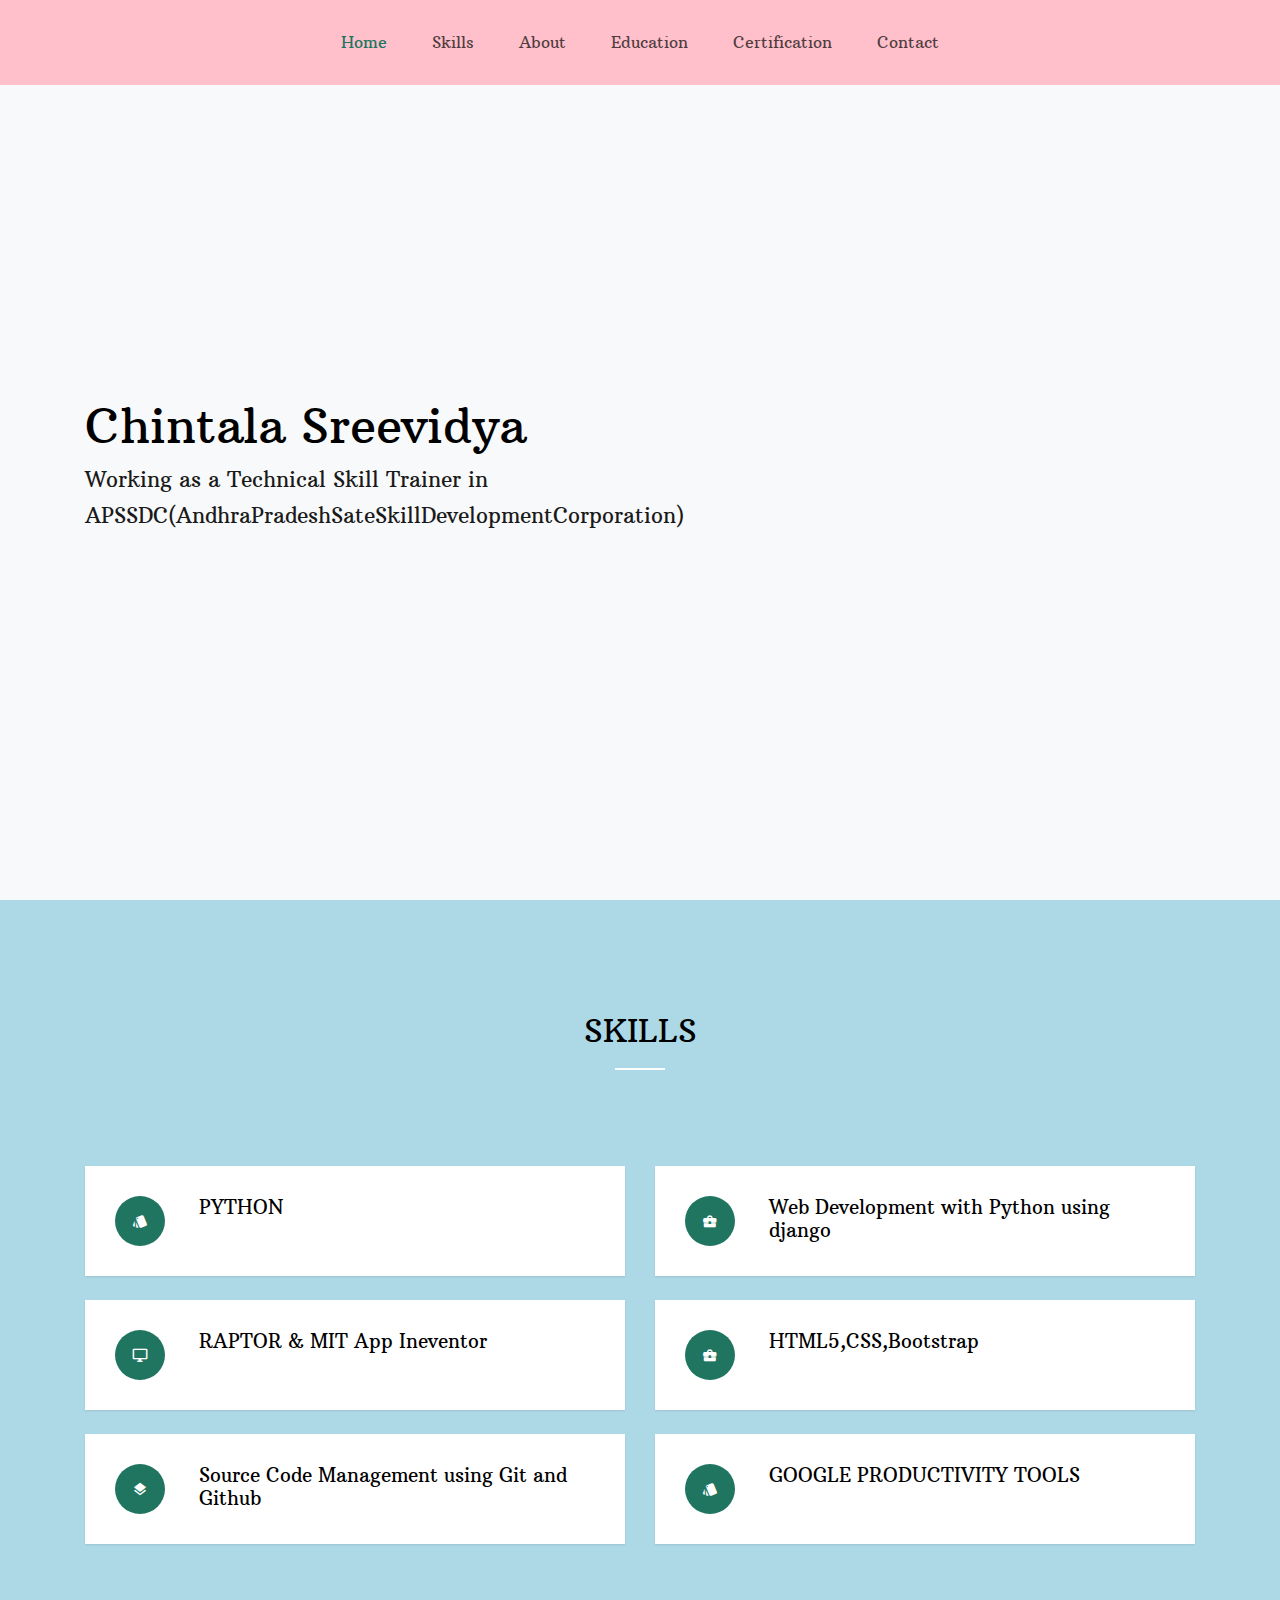
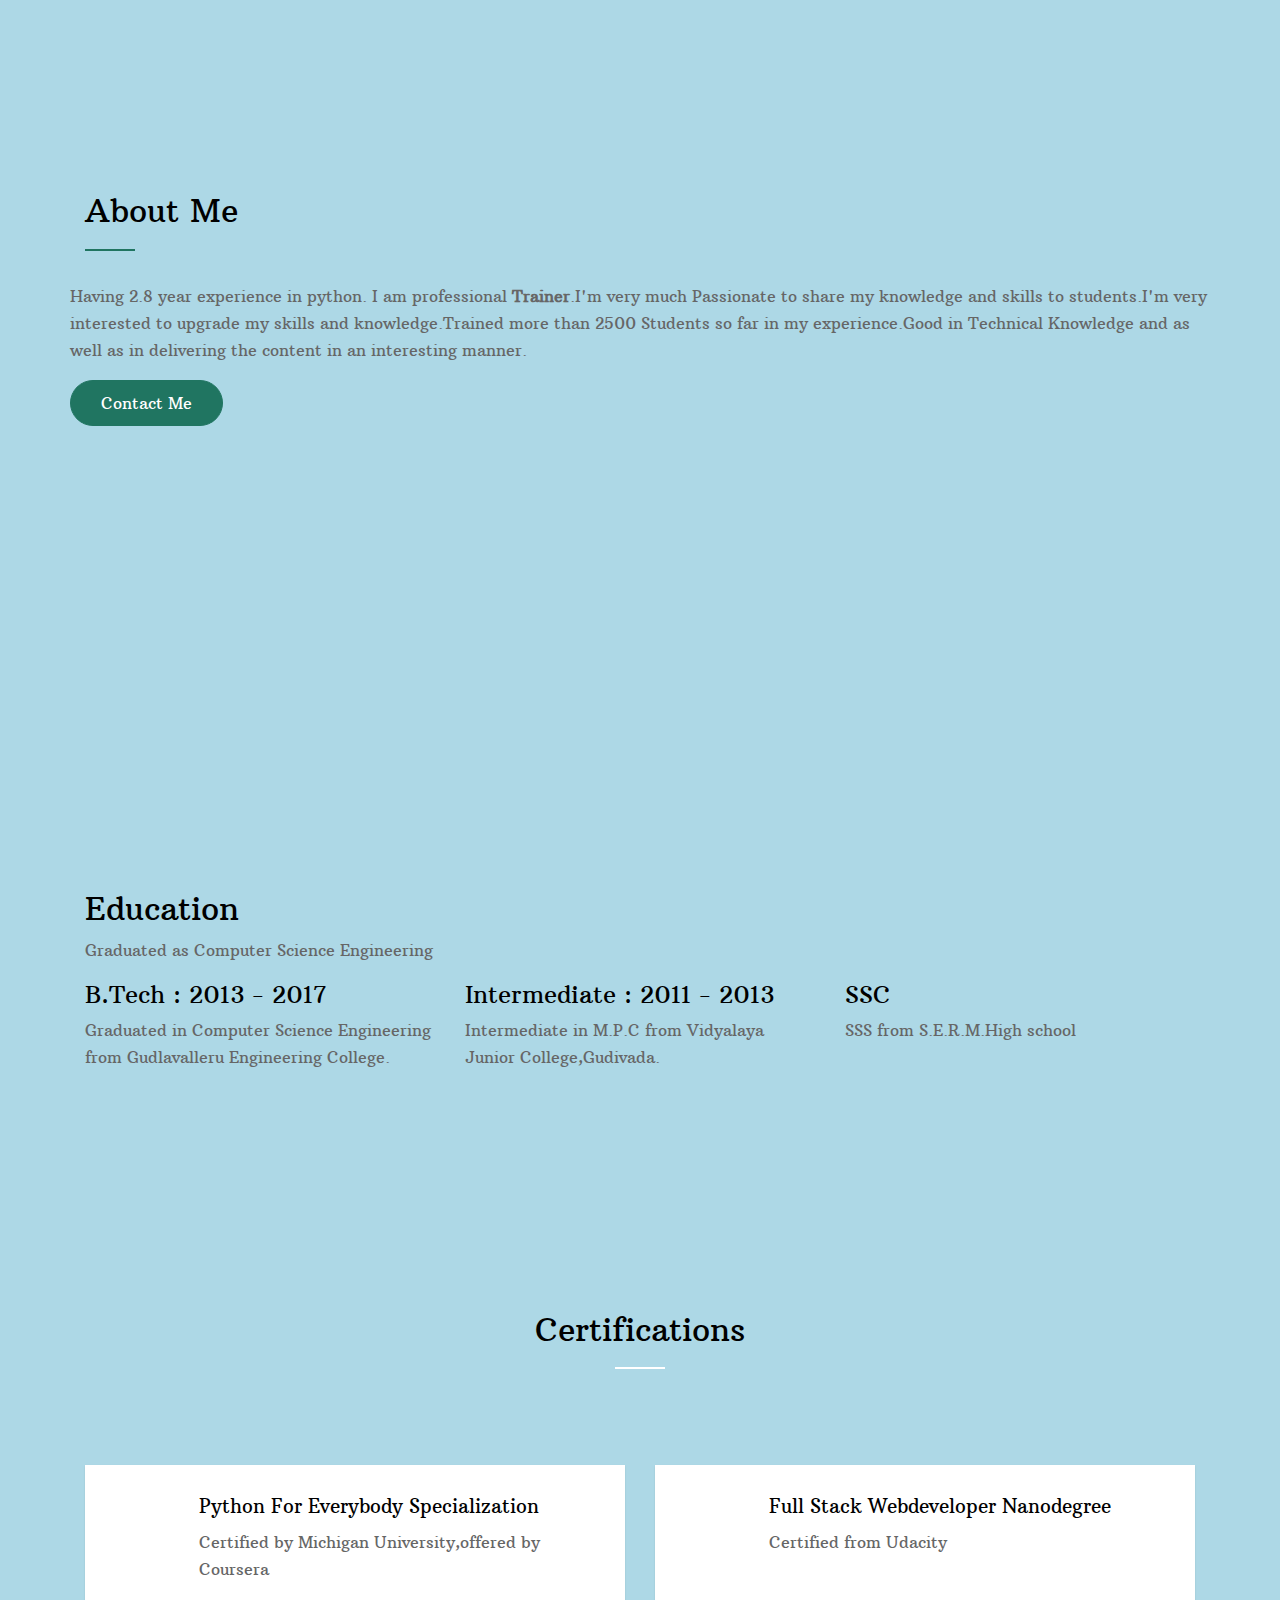
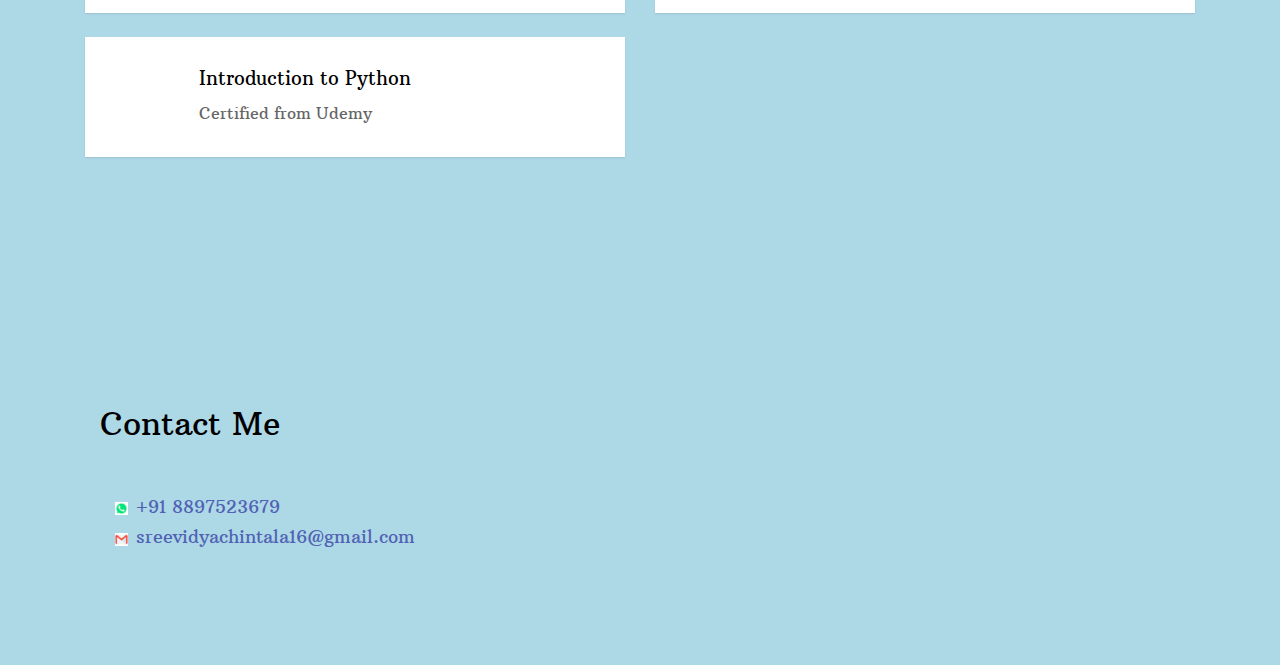
<file: index.html>
<!doctype html>
<html lang="en">
  <head>
    <title>Sreevidyachintala</title>
    <meta charset="utf-8">
    <meta name="viewport" content="width=device-width, initial-scale=1, shrink-to-fit=no">
    
    <link href="https://fonts.googleapis.com/css?family=Arbutus+Slab|Open+Sans:300,400,700" rel="stylesheet">
    <link rel="stylesheet" href="fonts/icomoon/style.css">

    <link rel="stylesheet" href="css/bootstrap.min.css">
    <link rel="stylesheet" href="css/jquery-ui.css">
    <link rel="stylesheet" href="css/owl.carousel.min.css">
    <link rel="stylesheet" href="css/owl.theme.default.min.css">
    <link rel="stylesheet" href="css/owl.theme.default.min.css">

    <link rel="stylesheet" href="css/jquery.fancybox.min.css">

    <link rel="stylesheet" href="css/bootstrap-datepicker.css">

    <link rel="stylesheet" href="fonts/flaticon/font/flaticon.css">

    <link rel="stylesheet" href="css/aos.css">

    <link rel="stylesheet" href="css/style.css">
    
  </head>
  <body data-spy="scroll" data-target=".site-navbar-target" data-offset="300">
  


  <div class="site-wrap">

    <div class="site-mobile-menu site-navbar-target">
      <div class="site-mobile-menu-header">
        <div class="site-mobile-menu-close mt-3">
          <span class="icon-close2 js-menu-toggle"></span>
        </div>
      </div>
      <div class="site-mobile-menu-body"></div>
    </div>
   
    <header class="site-navbar py-4 js-sticky-header site-navbar-target" role="banner">

      <div class="container-fluid">
        <div class="row align-items-center justify-content-center">
          
          <div class="">
            <nav class="site-navigation position-relative text-right" role="navigation">
              <ul class="site-menu main-menu js-clone-nav mr-auto d-none d-lg-block">
                <li><a href="#home-section" class="nav-link">Home</a></li>
                <li><a href="#skills-section" class="nav-link">Skills</a></li>
                <li><a href="#about-section" class="nav-link">About</a></li>
                <!-- <li><a href="#snapshots-section" class="nav-link">MySnapshots</a></li> -->
                <li><a href="#education-section" class="nav-link">Education</a></li>
                
                <li><a href="#certification-section" class="nav-link">Certification</a></li>
                <li><a href="#contact-section" class="nav-link">Contact</a></li>
              </ul>
            </nav>
          </div>
        </div>
      </div>
      
    </header>


    <div class="site-blocks-cover overlay bg-light" id="home-section">

      <div class="container">
        <div class="row justify-content-center">

          <div class="col-md-12 mt-lg-5 text-left align-self-center text-intro">
            <div class="row">
              <div class="col-lg-6">
                <h1 class="text-black">Chintala Sreevidya</h1>

                <p class="lead">Working as a Technical Skill Trainer in APSSDC(AndhraPradeshSateSkillDevelopmentCorporation)</p>
<!--                 <p><a href="#portfolio-section" class="btn smoothscroll btn-primary">Portfolio</a></p> -->

              </div>
            </div>
          </div>
            
        </div>
      </div>

      <!-- <img src="images/face.png" alt="Image" class="img-face" data-aos="fade">
 -->
      
    </div>  

    

    
    <div class="site-section" id="skills-section">
      <div class="container">
        <div class="row ">
          <div class="col-12 mb-5 position-relative">
            <h2 class="section-title text-center mb-5">SKILLS</h2>
          </div>
          
          <div class="col-md-6 mb-4">
            <div class="service d-flex h-100">
              <div class="service-number mr-4"><span class="icon-style"></span></div>
              <div class="service-about">
                <h3>PYTHON</h3>
                <!-- <p>Lorem ipsum dolor sit amet, consectetur adipisicing elit. Perferendis ipsum error eligendi molestiae eaque quas, ducimus sequi excepturi?</p> -->
              </div>
            </div>
          </div>

          <div class="col-md-6 mb-4">
            <div class="service d-flex h-100">
              <div class="service-number mr-4"><span class="icon-business_center"></span></div>
              <div class="service-about">
                <h3>Web Development with Python using django</h3>
                <!-- <p>Lorem ipsum dolor sit amet, consectetur adipisicing elit. Perferendis ipsum error eligendi molestiae eaque quas, ducimus sequi excepturi?</p> -->
              </div>
            </div>
          </div>

          <div class="col-md-6 mb-4">
            <div class="service d-flex h-100">
              <div class="service-number mr-4"><span class="icon-desktop_windows"></span></div>
              <div class="service-about">
                <h3>RAPTOR & MIT App Ineventor</h3>
                <!-- <p>Lorem ipsum dolor sit amet, consectetur adipisicing elit. Perferendis ipsum error eligendi molestiae eaque quas, ducimus sequi excepturi?</p> -->
              </div>
            </div>
          </div>
           <div class="col-md-6 mb-4">
            <div class="service d-flex h-100">
              <div class="service-number mr-4"><span class="icon-business_center"></span></div>
              <div class="service-about">
                <h3>HTML5,CSS,Bootstrap</h3>
                <!-- <p>Lorem ipsum dolor sit amet, consectetur adipisicing elit. Perferendis ipsum error eligendi molestiae eaque quas, ducimus sequi excepturi?</p> -->
              </div>
            </div>
          </div>
           <div class="col-md-6 mb-4">
            <div class="service d-flex h-100">
              <div class="service-number mr-4"><span class="icon-layers"></span></div>
              <div class="service-about">
                <h3>Source Code Management using Git and Github</h3>
                <!-- <p>Lorem ipsum dolor sit amet, consectetur adipisicing elit. Perferendis ipsum error eligendi molestiae eaque quas, ducimus sequi excepturi?</p> -->
              </div>
            </div>
          </div>

          <div class="col-md-6 mb-4">
            <div class="service d-flex h-100">
              <div class="service-number mr-4"><span class="icon-style"></span></div>
              <div class="service-about">
                <h3>GOOGLE PRODUCTIVITY TOOLS</h3>
                <!-- <p>Lorem ipsum dolor sit amet, consectetur adipisicing elit. Perferendis ipsum error eligendi molestiae eaque quas, ducimus sequi excepturi?</p> -->
              </div>
            </div>
          </div>

        </div>
      </div>
    </div>

    <div class="site-section" id="about-section">
      <div class="container">
        <div class="row ">
          <div class="col-12 mb-4 position-relative">
            <h2 class="section-title">About Me</h2>
          </div>
          <!-- <div class="col-lg-4 order-1 order-lg-2 mb-4 mb-lg-0">
            <div class="bg-light pt-5">
            <img src="images/face.png" alt="Image" class="img-fluid">
            </div>
          </div> -->
          <div class="mu-about-header">
            <span class="mu-header-dot"></span>
                <p>Having 2.8 year experience in python. I am professional <strong >Trainer</strong>.I'm very much Passionate to share my knowledge and skills to students.I'm very interested to upgrade my skills and knowledge.Trained more than 2500 Students so far in my experience.Good in Technical Knowledge and as well as in delivering the content in an interesting manner.</p>
            <p><a href="#contact-section" class="btn smoothscroll btn-primary">Contact Me</a></p>
          </div>
          
        </div>
      </div>
    </div>




    <section class="site-section block__62272" id="snapshots-section">
      

      <!-- <div class="container">
        <div class="row mb-5">
          <div class="col-12 position-relative">
            <h2 class="section-title text-center mb-5">Workshop Phots</h2>
          </div>
        </div>

        
        <div id="posts" class="row no-gutter">
          <div class="item web col-6 col-sm-6 col-md-6 col-lg-4 col-xl-4 mb-4">
            <a href="images/snap1.jpg" class="item-wrap fancybox">
              
              <img class="img-fluid" src="images/snap1.jpg">
            </a>
          </div>
          <div class="item web col-6 col-sm-6 col-md-6 col-lg-4 col-xl-4 mb-4">
            <a href="images/vignans.jpg" class="item-wrap fancybox">
              
              <img class="img-fluid" src="images/vignans.jpg">
            </a>
          </div>

          <div class="item brand col-6 col-sm-6 col-md-6 col-lg-4 col-xl-4 mb-4">
            <a href="images/lbrce.jpg" class="item-wrap fancybox">
              
              <img class="img-fluid" src="images/lbrce.jpg">
            </a>
          </div>

          <div class="item design col-6 col-sm-6 col-md-6 col-lg-4 col-xl-4 mb-4">

            <a href="images/IIIT.jpg" class="item-wrap fancybox">
              
              <img class="img-fluid" src="images/IIIT.jpg">
            </a>

          </div>

          <div class="item web col-6 col-sm-6 col-md-6 col-lg-4 col-xl-4 mb-4">
            <a href="images/AANM.jpg" class="item-wrap fancybox">
              
              <img class="img-fluid" src="images/AANM.jpg">
            </a>
          </div>

          <div class="item brand col-6 col-sm-6 col-md-6 col-lg-4 col-xl-4 mb-4">
            <a href="images/snap2.jpg" class="item-wrap fancybox">
              
              <img class="img-fluid" src="images/snap2.jpg">
            </a>
          </div>

         
         
          
        </div> -->
      </div>

    </section>

    <section class="site-section block__62272" id="education-section">
      <div class="container">
        <div class="row">
          <div class="col-md-12">
            <div class="mu-service-area">

              <div class="mu-service-header">
                <h2 class="mu-heading-title">Education</h2>
                <span class="mu-header-dot"></span>
                <p>Graduated as Computer Science Engineering</p>
              </div>

              <!-- Start Service Content -->
              <div class="mu-service-content">
                <div class="row">

                  <!-- Service Single Content -->
                  <div class="col-md-4 col-sm-6">
                    <div class="mu-service-content-single">
                      <span class="mu-service-icon-box">
                        <i class="fa fa-CERTIFICATE"></i>
                      </span>
                      <h4>B.Tech : 2013 - 2017</h4>
                      <p>Graduated in Computer Science  Engineering from Gudlavalleru Engineering College.</p>
                    </div>
                  </div>
                  <!-- / Service Single Content -->

                  <!-- Service Single Content -->
                  <div class="col-md-4 col-sm-6">
                    <div class="mu-service-content-single">
                      <span class="mu-service-icon-box">
                        <i class="fa fa-CERTIFICATE"></i>
                      </span>
                      <h4>Intermediate : 2011 - 2013</h4>
                      <p>Intermediate in M.P.C from Vidyalaya Junior College,Gudivada.</p>
                    </div>
                  </div>
                  <!-- / Service Single Content -->

                  <!-- Service Single Content -->
                  <div class="col-md-4 col-sm-6">
                    <div class="mu-service-content-single">
                      <span class="mu-service-icon-box">
                        <i class="fa fa-CERTIFICATE"></i>
                      </span>
                      <h4>SSC</h4>
                      <p>SSS from S.E.R.M.High school</p>
                    </div>
                  </div>
                  <!-- / Service Single Content -->

            </div>
          </div>
        </div>
      </div>
    </section>




 <div class="site-section" id="certification-section">
      <div class="container">
        <div class="row ">
          <div class="col-12 mb-5 position-relative">
            <h2 class="section-title text-center mb-5">Certifications</h2>
          </div>
          
          <div class="col-md-6 mb-4">
            <div class="service d-flex h-100">
              <div class="service-number mr-4"></div>
              <div class="service-about">
                <h3>Python For Everybody Specialization</h3>
                <p>Certified by Michigan University,offered by Coursera </p>
                <!-- <p>Lorem ipsum dolor sit amet, consectetur adipisicing elit. Perferendis ipsum error eligendi molestiae eaque quas, ducimus sequi excepturi?</p> -->
              </div>
            </div>
          </div>

          <div class="col-md-6 mb-4">
            <div class="service d-flex h-100">
              <div class="service-number mr-4"></div>
              <div class="service-about">
                <h3>Full Stack Webdeveloper Nanodegree</h3>
                <p>Certified from Udacity</p>

                <!-- <p>Lorem ipsum dolor sit amet, consectetur adipisicing elit. Perferendis ipsum error eligendi molestiae eaque quas, ducimus sequi excepturi?</p> -->
              </div>
            </div>
          </div>

          <div class="col-md-6 mb-4">
            <div class="service d-flex h-100">
              <div class="service-number mr-4"></div>
              <div class="service-about">
                <h3>Introduction to Python</h3>
                <p>Certified from Udemy</p>
                <!-- <p>Lorem ipsum dolor sit amet, consectetur adipisicing elit. Perferendis ipsum error eligendi molestiae eaque quas, ducimus sequi excepturi?</p> -->
              </div>
            </div>
          </div>

         

        </div>
      </div>
    </div>

    

   
    

    <!-- <section id="contact-section"> -->
    <div class="site-section" id="contact-section">
      <div class="container">
        <div class="row">
          <div class="col-md-12">
            <div class="mu-contact-area">

              <div class="col-12 mb-5 position-relative">
                <h2 class="mu-heading-title">Contact Me</h2>
                <span class="mu-header-dot"></span>
                <p>
              </div>

              <!-- Start Contact Content -->
              <div class="mu-contact-content">
                <div class="column">

                  <div class="col-md-12">
                    <div class="mu-contact-top">

                      
                        <div class="col-sm-4">
                          <div class="mu-contact-top-single">
                            <img src="images/whatsapp.png" class="info"/>
                            <a href="tel:+91 8897523679" class="link">+91 8897523679</a>
                          </div>
                        </div>
                        <div class="col-sm-4">
                          <div class="mu-contact-top-single">
                            <img src="images/gmail.png" class="info"/>
                            <a href="mailto:sreevidyachintala16@gmail.com" class="link">sreevidyachintala16@gmail.com</a>
                          </div>
                          
                          
                          
                          
                        </div>
                      </div>
                    </div>
                  </div>
                </div>  

                  
  
  


  <script src="js/jquery-3.3.1.min.js"></script>
  <script src="js/jquery-ui.js"></script>
  <script src="js/popper.min.js"></script>
  <script src="js/bootstrap.min.js"></script>
  <script src="js/owl.carousel.min.js"></script>
  <script src="js/jquery.easing.1.3.js"></script>
  <script src="js/aos.js"></script>
  <script src="js/jquery.fancybox.min.js"></script>
  <script src="js/jquery.sticky.js"></script>
  <script src="js/isotope.pkgd.min.js"></script>

  
  <script src="js/main.js"></script>
    
  </body>
</html>
</file>
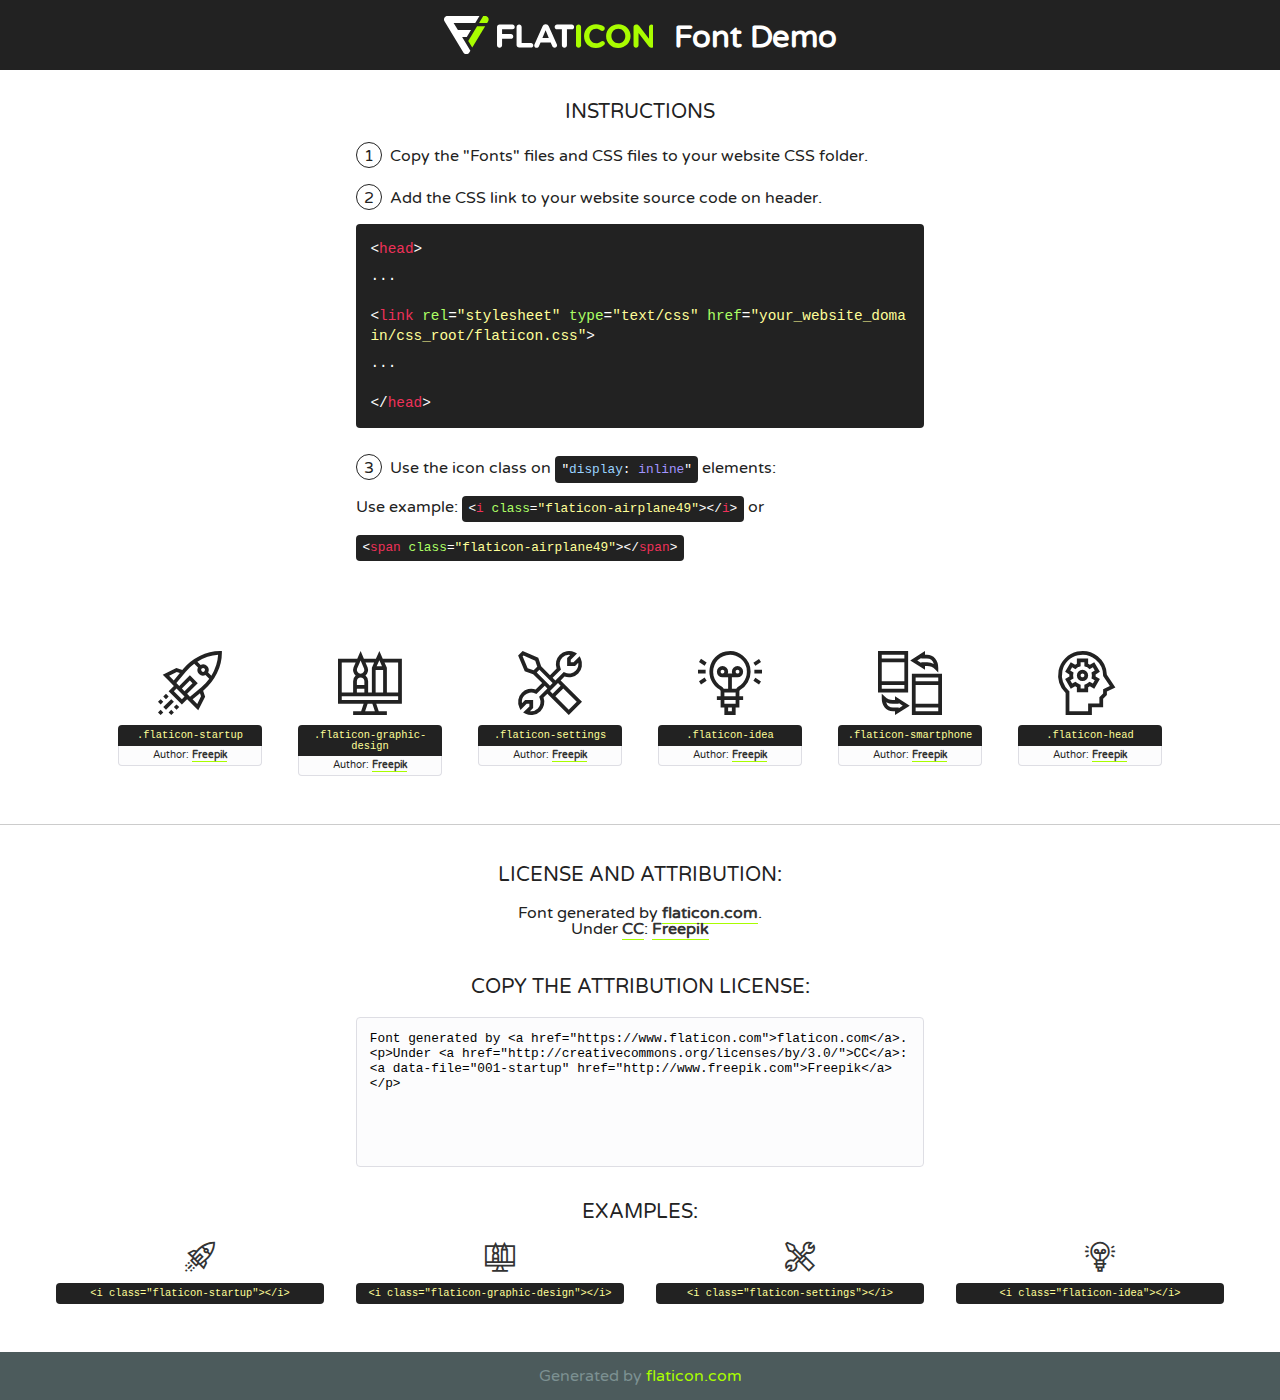
<file: fonts/flaticon/font/flaticon.html>
<!DOCTYPE html>
<!--
  Flaticon icon font: Flaticon
  Creation date: 03/04/2019 06:02
-->
<html>
<!DOCTYPE html>
<html>

<head>
    <title>Flaticon WebFont</title>
    <link href="http://fonts.googleapis.com/css?family=Varela+Round" rel="stylesheet" type="text/css" />
    <link rel="stylesheet" type="text/css" href="flaticon.css">
    <meta charset="UTF-8">
    <style>
    html, body, div, span, applet, object, iframe,
    h1, h2, h3, h4, h5, h6, p, blockquote, pre,
    a, abbr, acronym, address, big, cite, code,
    del, dfn, em, img, ins, kbd, q, s, samp,
    small, strike, strong, sub, sup, tt, var,
    b, u, i, center,
    dl, dt, dd, ol, ul, li,
    fieldset, form, label, legend,
    table, caption, tbody, tfoot, thead, tr, th, td,
    article, aside, canvas, details, embed, 
    figure, figcaption, footer, header, hgroup, 
    menu, nav, output, ruby, section, summary,
    time, mark, audio, video {
        margin: 0;
        padding: 0;
        border: 0;
        font-size: 100%;
        font: inherit;
        vertical-align: baseline;
    }
    /* HTML5 display-role reset for older browsers */
    article, aside, details, figcaption, figure, 
    footer, header, hgroup, menu, nav, section {
        display: block;
    }
    body {
        line-height: 1;
    }
    ol, ul {
        list-style: none;
    }
    blockquote, q {
        quotes: none;
    }
    blockquote:before, blockquote:after,
    q:before, q:after {
        content: '';
        content: none;
    }
    table {
        border-collapse: collapse;
        border-spacing: 0;
    }
    body {
        font-family: 'Varela Round', Helvetica, Arial, sans-serif;
        font-size: 16px;
        color: #222;
    }
    a {
        color: #333;
        border-bottom: 1px solid #a9fd00;
        font-weight: bold;
        text-decoration: none;
    }
    * {
        -moz-box-sizing: border-box;
        -webkit-box-sizing: border-box;
        box-sizing: border-box;
        margin: 0;
        padding: 0;
    }
    [class^="flaticon-"]:before, [class*=" flaticon-"]:before, [class^="flaticon-"]:after, [class*=" flaticon-"]:after {
        font-family: Flaticon;
        font-size: 30px;
        font-style: normal;
        margin-left: 20px;
        color: #333;
    }
    .wrapper {
        max-width: 600px;
        margin: auto;
        padding: 0 1em;
    }
    .title {
        font-size: 1.25em;
        text-align: center;
        margin-bottom: 1em;
        text-transform: uppercase;
    }
    header {
        text-align: center;
        background-color: #222;
        color: #fff;
        padding: 1em;
    }
    header .logo {
        width: 210px;
        height: 38px;
        display: inline-block;
        vertical-align: middle;
        margin-right: 1em;
        border: none;
    }
    header strong {
        font-size: 1.95em;
        font-weight: bold;
        vertical-align: middle;
        margin-top: 5px;
        display: inline-block;
    }
    .demo {
        margin: 2em auto;
        line-height: 1.25em;
    }
    .demo ul li {
        margin-bottom: 1em;
    }
    .demo ul li .num {
        color: #222;
        border-radius: 20px;
        display: inline-block;
        width: 26px;
        padding: 3px;
        height: 26px;
        text-align: center;
        margin-right: 0.5em;
        border: 1px solid #222;
    }
    .demo ul li code {
        background-color: #222;
        border-radius: 4px;
        padding: 0.25em 0.5em;
        display: inline-block;
        color: #fff;
        font-family: Consolas,Monaco,Lucida Console,Liberation Mono,DejaVu Sans Mono,Bitstream Vera Sans Mono,Courier New, monospace;
        font-weight: lighter;
        margin-top: 1em;
        font-size: 0.8em;
        word-break: break-all;
    }
    .demo ul li code.big {
        padding: 1em;
        font-size: 0.9em;
    }
    .demo ul li code .red {
        color: #EF3159;
    }
    .demo ul li code .green {
        color: #ACFF65;
    }
    .demo ul li code .yellow {
        color: #FFFF99;
    }
    .demo ul li code .blue {
        color: #99D3FF;
    }
    .demo ul li code .purple {
        color: #A295FF;
    }
    .demo ul li code .dots {
        margin-top: 0.5em;
        display: block;
    }
    #glyphs {
        border-bottom: 1px solid #ccc;
        padding: 2em 0;
        text-align: center;
    }
    .glyph {
        display: inline-block;
        width: 9em;
        margin: 1em;
        text-align: center;
        vertical-align: top;
        background: #FFF;
    }
    .glyph .glyph-icon {
        padding: 10px;
        display: block;
        font-family:"Flaticon";
        font-size: 64px;
        line-height: 1;
    }
    .glyph .glyph-icon:before {
        font-size: 64px;
        color: #222;
        margin-left: 0;
    }
    .class-name {
        font-size: 0.65em;
        background-color: #222;
        color: #fff;
        border-radius: 4px 4px 0 0;
        padding: 0.5em;
        color: #FFFF99;
        font-family: Consolas,Monaco,Lucida Console,Liberation Mono,DejaVu Sans Mono,Bitstream Vera Sans Mono,Courier New, monospace;
    }
    .author-name {
        font-size: 0.6em;
        background-color: #fcfcfd;
        border: 1px solid #DEDEE4;
        border-top: 0;
        border-radius: 0 0 4px 4px;
        padding: 0.5em;
    }
    .class-name:last-child {
        font-size: 10px;
        color:#888;
    }
    .class-name:last-child a {
        font-size: 10px;
        color:#555;
    }
    .class-name:last-child a:hover {
        color:#a9fd00;
    }
    .glyph > input {
        display: block;
        width: 100px;
        margin: 5px auto;
        text-align: center;
        font-size: 12px;
        cursor: text;
    }
    .glyph > input.icon-input {
        font-family:"Flaticon";
        font-size: 16px;
        margin-bottom: 10px;
    }
    .attribution .title {
        margin-top: 2em;
    }
    .attribution textarea {
        background-color: #fcfcfd;
        padding: 1em;
        border: none;
        box-shadow: none;
        border: 1px solid #DEDEE4;
        border-radius: 4px;
        resize: none;
        width: 100%;
        height: 150px;
        font-size: 0.8em;
        font-family: Consolas,Monaco,Lucida Console,Liberation Mono,DejaVu Sans Mono,Bitstream Vera Sans Mono,Courier New, monospace;
        -webkit-appearance: none;
    }
    .iconsuse {
        margin: 2em auto;
        text-align: center;
        max-width: 1200px;
    }
    .iconsuse:after {
        content: '';
        display: table;
        clear: both;
    }
    .iconsuse .image {
        float: left;
        width: 25%;
        padding: 0 1em;
    }
    .iconsuse .image p {
        margin-bottom: 1em;
    }
    .iconsuse .image span {
        display: block;
        font-size: 0.65em;
        background-color: #222;
        color: #fff;
        border-radius: 4px;
        padding: 0.5em;
        color: #FFFF99;
        margin-top: 1em;
        font-family: Consolas,Monaco,Lucida Console,Liberation Mono,DejaVu Sans Mono,Bitstream Vera Sans Mono,Courier New, monospace;
    }
    #footer {
        text-align: center;
        background-color: #4C5B5C;
        color: #7c9192;
        padding: 1em;
    }
    #footer a {
        border: none;
        color: #a9fd00;
        font-weight: normal;
    }
    @media (max-width: 960px) {
        .iconsuse .image {
            width: 50%;
        }
    }
    @media (max-width: 560px) {
        .iconsuse .image {
            width: 100%;
        }
    }
    </style>
</head>

<body class="characters-off">

    <header>
        <a href="https://www.flaticon.com" target="_blank" class="logo">
            <svg version="1.1" xmlns="http://www.w3.org/2000/svg" xmlns:xlink="http://www.w3.org/1999/xlink" xmlns:a="http://ns.adobe.com/AdobeSVGViewerExtensions/3.0/" viewBox="0 0 560.875 102.036" enable-background="new 0 0 560.875 102.036" xml:space="preserve">
                <defs>
                </defs>
                <g>
                    <g class="letters">
                        <path fill="#ffffff" d="M141.596,29.675c0-3.777,2.985-6.767,6.764-6.767h34.438c3.426,0,6.15,2.728,6.15,6.15
                        c0,3.43-2.724,6.149-6.15,6.149h-27.674v13.091h23.719c3.429,0,6.151,2.724,6.151,6.15c0,3.43-2.723,6.149-6.151,6.149h-23.719
                        v17.574c0,3.773-2.986,6.761-6.764,6.761c-3.779,0-6.764-2.989-6.764-6.761V29.675z"></path>
                        <path fill="#ffffff" d="M193.844,29.149c0-3.781,2.985-6.767,6.764-6.767c3.776,0,6.763,2.985,6.763,6.767v42.957h25.039
                        c3.426,0,6.149,2.726,6.149,6.153c0,3.425-2.723,6.15-6.149,6.15h-31.802c-3.779,0-6.764-2.986-6.764-6.768V29.149z"></path>
                        <path fill="#ffffff" d="M241.891,75.71l21.438-48.407c1.492-3.341,4.215-5.357,7.906-5.357h0.792
                        c3.686,0,6.323,2.017,7.815,5.357l21.439,48.407c0.436,0.967,0.701,1.845,0.701,2.723c0,3.602-2.809,6.501-6.414,6.501
                        c-3.161,0-5.269-1.845-6.499-4.655l-4.132-9.661h-27.059l-4.301,10.102c-1.144,2.631-3.426,4.214-6.237,4.214
                        c-3.517,0-6.24-2.81-6.24-6.325C241.1,77.64,241.451,76.677,241.891,75.71z M279.932,58.666l-8.521-20.297l-8.526,20.297H279.932
                        z"></path>
                        <path fill="#ffffff" d="M314.864,35.387H301.86c-3.429,0-6.239-2.813-6.239-6.238c0-3.429,2.811-6.24,6.239-6.24h39.533
                        c3.426,0,6.237,2.811,6.237,6.24c0,3.425-2.811,6.238-6.237,6.238h-13.001v42.785c0,3.773-2.99,6.761-6.764,6.761
                        c-3.779,0-6.764-2.989-6.764-6.761V35.387z"></path>
                        <path fill="#A9FD00" d="M352.615,29.149c0-3.781,2.985-6.767,6.767-6.767c3.774,0,6.761,2.985,6.761,6.767v49.024
                        c0,3.773-2.987,6.761-6.761,6.761c-3.781,0-6.767-2.989-6.767-6.761V29.149z"></path>
                        <path fill="#A9FD00" d="M374.132,53.836v-0.179c0-17.481,13.178-31.801,32.065-31.801c9.22,0,15.459,2.458,20.557,6.238
                        c1.402,1.054,2.637,2.985,2.637,5.357c0,3.692-2.985,6.59-6.681,6.59c-1.845,0-3.071-0.702-4.044-1.319
                        c-3.776-2.813-7.729-4.393-12.562-4.393c-10.364,0-17.831,8.611-17.831,19.154v0.173c0,10.542,7.291,19.329,17.831,19.329
                        c5.715,0,9.492-1.756,13.359-4.834c1.049-0.874,2.458-1.491,4.039-1.491c3.429,0,6.325,2.813,6.325,6.236
                        c0,2.106-1.056,3.78-2.282,4.834c-5.539,4.834-12.036,7.733-21.878,7.733C387.572,85.464,374.132,71.493,374.132,53.836z"></path>
                        <path fill="#A9FD00" d="M433.009,53.836v-0.179c0-17.481,13.79-31.801,32.766-31.801c18.981,0,32.592,14.143,32.592,31.628v0.173
                        c0,17.483-13.785,31.807-32.769,31.807C446.625,85.464,433.009,71.32,433.009,53.836z M484.224,53.836v-0.179
                        c0-10.539-7.725-19.326-18.626-19.326c-10.893,0-18.449,8.611-18.449,19.154v0.173c0,10.542,7.73,19.329,18.626,19.329
                        C476.676,72.986,484.224,64.378,484.224,53.836z"></path>
                        <path fill="#A9FD00" d="M506.233,29.321c0-3.774,2.99-6.763,6.767-6.763h1.401c3.252,0,5.183,1.583,7.029,3.953l26.093,34.265
                        V29.059c0-3.692,2.99-6.677,6.681-6.677c3.683,0,6.671,2.985,6.671,6.677v48.934c0,3.78-2.987,6.765-6.764,6.765h-0.436
                        c-3.257,0-5.188-1.581-7.034-3.953l-27.056-35.492v32.944c0,3.687-2.985,6.676-6.678,6.676c-3.683,0-6.673-2.989-6.673-6.676
                        V29.321z"></path>
                    </g>
                    <g class="insignia">
                        <path fill="#ffffff" d="M48.372,56.137h12.517l11.156-18.537H37.186L25.688,18.539h57.825L94.668,0H9.271
                        C5.925,0,2.842,1.801,1.198,4.716c-1.644,2.907-1.593,6.482,0.134,9.343l50.38,83.501c1.678,2.781,4.689,4.476,7.938,4.476
                        c3.246,0,6.257-1.695,7.935-4.476l2.898-4.804L48.372,56.137z"></path>
                        <g class="i">
                            <path fill="#A9FD00" d="M93.575,18.539h0.031v0.004l21.652,0.004l2.705-4.488c1.727-2.861,1.778-6.436,0.133-9.343
                            C116.454,1.801,113.371,0,110.026,0h-5.294L93.575,18.539z"></path>
                            <polygon fill="#A9FD00" points="88.291,27.356 64.725,66.486 75.519,84.404 109.942,27.356"></polygon>
                        </g>
                    </g>
                </g>
            </svg>
        </a>
        <strong>Font Demo</strong>
    </header>


    <section class="demo wrapper">

        <p class="title">Instructions</p>

        <ul>
            <li>
                <span class="num">1</span>Copy the "Fonts" files and CSS files to your website CSS folder.
            </li>
            <li>
                <span class="num">2</span>Add the CSS link to your website source code on header.
                <code class="big">
                    &lt;<span class="red">head</span>&gt;
                    <br/><span class="dots">...</span>
                    <br/>&lt;<span class="red">link</span> <span class="green">rel</span>=<span class="yellow">"stylesheet"</span> <span class="green">type</span>=<span class="yellow">"text/css"</span> <span class="green">href</span>=<span class="yellow">"your_website_domain/css_root/flaticon.css"</span>&gt;
                    <br/><span class="dots">...</span>
                    <br/>&lt;/<span class="red">head</span>&gt;
                </code>
            </li>

            <li>
                <p>
                    <span class="num">3</span>Use the icon class on <code>"<span class="blue">display</span>:<span class="purple"> inline</span>"</code> elements:
                    <br />
                    Use example: <code>&lt;<span class="red">i</span> <span class="green">class</span>=<span class="yellow">&quot;flaticon-airplane49&quot;</span>&gt;&lt;/<span class="red">i</span>&gt;</code> or <code>&lt;<span class="red">span</span> <span class="green">class</span>=<span class="yellow">&quot;flaticon-airplane49&quot;</span>&gt;&lt;/<span class="red">span</span>&gt;</code>
            </li>
        </ul>

    </section>




   <section id="glyphs">          
    
      
        <div class="glyph"><div class="glyph-icon flaticon-startup"></div>
            <div class="class-name">.flaticon-startup</div>
            <div class="author-name">Author: <a data-file="001-startup" href="http://www.freepik.com">Freepik</a> </div> 
        </div>        
        
        <div class="glyph"><div class="glyph-icon flaticon-graphic-design"></div>
            <div class="class-name">.flaticon-graphic-design</div>
            <div class="author-name">Author: <a data-file="002-graphic-design" href="http://www.freepik.com">Freepik</a> </div> 
        </div>        
        
        <div class="glyph"><div class="glyph-icon flaticon-settings"></div>
            <div class="class-name">.flaticon-settings</div>
            <div class="author-name">Author: <a data-file="003-settings" href="http://www.freepik.com">Freepik</a> </div> 
        </div>        
        
        <div class="glyph"><div class="glyph-icon flaticon-idea"></div>
            <div class="class-name">.flaticon-idea</div>
            <div class="author-name">Author: <a data-file="004-idea" href="http://www.freepik.com">Freepik</a> </div> 
        </div>        
        
        <div class="glyph"><div class="glyph-icon flaticon-smartphone"></div>
            <div class="class-name">.flaticon-smartphone</div>
            <div class="author-name">Author: <a data-file="005-smartphone" href="http://www.freepik.com">Freepik</a> </div> 
        </div>        
        
        <div class="glyph"><div class="glyph-icon flaticon-head"></div>
            <div class="class-name">.flaticon-head</div>
            <div class="author-name">Author: <a data-file="006-head" href="http://www.freepik.com">Freepik</a> </div> 
        </div>        
        

    </section>



    <section class="attribution wrapper"   style="text-align:center;">

      <div class="title">License and attribution:</div><div class="attrDiv">Font generated by <a href="https://www.flaticon.com">flaticon.com</a>. <div><p>Under <a href="http://creativecommons.org/licenses/by/3.0/">CC</a>: <a data-file="001-startup" href="http://www.freepik.com">Freepik</a></p>  </div>
      </div>
      <div class="title">Copy the Attribution License:</div>

    <textarea onclick="this.focus();this.select();">Font generated by &lt;a href=&quot;https://www.flaticon.com&quot;&gt;flaticon.com&lt;/a&gt;. <p>Under <a href="http://creativecommons.org/licenses/by/3.0/">CC</a>: <a data-file="001-startup" href="http://www.freepik.com">Freepik</a></p>  
     </textarea>

    </section>

    <section class="iconsuse">

          <div class="title">Examples:</div>            
             
            <div class="image">
                <p>
                    <i class="glyph-icon flaticon-startup"></i> 
                    <span>&lt;i class=&quot;flaticon-startup&quot;&gt;&lt;/i&gt;</span>
                </p>
            </div>
            
            <div class="image">
                <p>
                    <i class="glyph-icon flaticon-graphic-design"></i> 
                    <span>&lt;i class=&quot;flaticon-graphic-design&quot;&gt;&lt;/i&gt;</span>
                </p>
            </div>
            
            <div class="image">
                <p>
                    <i class="glyph-icon flaticon-settings"></i> 
                    <span>&lt;i class=&quot;flaticon-settings&quot;&gt;&lt;/i&gt;</span>
                </p>
            </div>
            
            <div class="image">
                <p>
                    <i class="glyph-icon flaticon-idea"></i> 
                    <span>&lt;i class=&quot;flaticon-idea&quot;&gt;&lt;/i&gt;</span>
                </p>
            </div>
                       
        </div>
                            
    </section>

<div id="footer">
    <div>Generated by <a href="https://www.flaticon.com">flaticon.com</a>
    </div>
</div>



</body>
</html>
</file>
<file: fonts/icomoon/style.css>
@font-face {
  font-family: 'icomoon';
  src:  url('fonts/icomoon.eot?10si43');
  src:  url('fonts/icomoon.eot?10si43#iefix') format('embedded-opentype'),
    url('fonts/icomoon.ttf?10si43') format('truetype'),
    url('fonts/icomoon.woff?10si43') format('woff'),
    url('fonts/icomoon.svg?10si43#icomoon') format('svg');
  font-weight: normal;
  font-style: normal;
}

[class^="icon-"], [class*=" icon-"] {
  /* use !important to prevent issues with browser extensions that change fonts */
  font-family: 'icomoon' !important;
  speak: none;
  font-style: normal;
  font-weight: normal;
  font-variant: normal;
  text-transform: none;
  line-height: 1;

  /* Better Font Rendering =========== */
  -webkit-font-smoothing: antialiased;
  -moz-osx-font-smoothing: grayscale;
}

.icon-asterisk:before {
  content: "\f069";
}
.icon-plus:before {
  content: "\f067";
}
.icon-question:before {
  content: "\f128";
}
.icon-minus:before {
  content: "\f068";
}
.icon-glass:before {
  content: "\f000";
}
.icon-music:before {
  content: "\f001";
}
.icon-search:before {
  content: "\f002";
}
.icon-envelope-o:before {
  content: "\f003";
}
.icon-heart:before {
  content: "\f004";
}
.icon-star:before {
  content: "\f005";
}
.icon-star-o:before {
  content: "\f006";
}
.icon-user:before {
  content: "\f007";
}
.icon-film:before {
  content: "\f008";
}
.icon-th-large:before {
  content: "\f009";
}
.icon-th:before {
  content: "\f00a";
}
.icon-th-list:before {
  content: "\f00b";
}
.icon-check:before {
  content: "\f00c";
}
.icon-close:before {
  content: "\f00d";
}
.icon-remove:before {
  content: "\f00d";
}
.icon-times:before {
  content: "\f00d";
}
.icon-search-plus:before {
  content: "\f00e";
}
.icon-search-minus:before {
  content: "\f010";
}
.icon-power-off:before {
  content: "\f011";
}
.icon-signal:before {
  content: "\f012";
}
.icon-cog:before {
  content: "\f013";
}
.icon-gear:before {
  content: "\f013";
}
.icon-trash-o:before {
  content: "\f014";
}
.icon-home:before {
  content: "\f015";
}
.icon-file-o:before {
  content: "\f016";
}
.icon-clock-o:before {
  content: "\f017";
}
.icon-road:before {
  content: "\f018";
}
.icon-download:before {
  content: "\f019";
}
.icon-arrow-circle-o-down:before {
  content: "\f01a";
}
.icon-arrow-circle-o-up:before {
  content: "\f01b";
}
.icon-inbox:before {
  content: "\f01c";
}
.icon-play-circle-o:before {
  content: "\f01d";
}
.icon-repeat:before {
  content: "\f01e";
}
.icon-rotate-right:before {
  content: "\f01e";
}
.icon-refresh:before {
  content: "\f021";
}
.icon-list-alt:before {
  content: "\f022";
}
.icon-lock:before {
  content: "\f023";
}
.icon-flag:before {
  content: "\f024";
}
.icon-headphones:before {
  content: "\f025";
}
.icon-volume-off:before {
  content: "\f026";
}
.icon-volume-down:before {
  content: "\f027";
}
.icon-volume-up:before {
  content: "\f028";
}
.icon-qrcode:before {
  content: "\f029";
}
.icon-barcode:before {
  content: "\f02a";
}
.icon-tag:before {
  content: "\f02b";
}
.icon-tags:before {
  content: "\f02c";
}
.icon-book:before {
  content: "\f02d";
}
.icon-bookmark:before {
  content: "\f02e";
}
.icon-print:before {
  content: "\f02f";
}
.icon-camera:before {
  content: "\f030";
}
.icon-font:before {
  content: "\f031";
}
.icon-bold:before {
  content: "\f032";
}
.icon-italic:before {
  content: "\f033";
}
.icon-text-height:before {
  content: "\f034";
}
.icon-text-width:before {
  content: "\f035";
}
.icon-align-left:before {
  content: "\f036";
}
.icon-align-center:before {
  content: "\f037";
}
.icon-align-right:before {
  content: "\f038";
}
.icon-align-justify:before {
  content: "\f039";
}
.icon-list:before {
  content: "\f03a";
}
.icon-dedent:before {
  content: "\f03b";
}
.icon-outdent:before {
  content: "\f03b";
}
.icon-indent:before {
  content: "\f03c";
}
.icon-video-camera:before {
  content: "\f03d";
}
.icon-image:before {
  content: "\f03e";
}
.icon-photo:before {
  content: "\f03e";
}
.icon-picture-o:before {
  content: "\f03e";
}
.icon-pencil:before {
  content: "\f040";
}
.icon-map-marker:before {
  content: "\f041";
}
.icon-adjust:before {
  content: "\f042";
}
.icon-tint:before {
  content: "\f043";
}
.icon-edit:before {
  content: "\f044";
}
.icon-pencil-square-o:before {
  content: "\f044";
}
.icon-share-square-o:before {
  content: "\f045";
}
.icon-check-square-o:before {
  content: "\f046";
}
.icon-arrows:before {
  content: "\f047";
}
.icon-step-backward:before {
  content: "\f048";
}
.icon-fast-backward:before {
  content: "\f049";
}
.icon-backward:before {
  content: "\f04a";
}
.icon-play:before {
  content: "\f04b";
}
.icon-pause:before {
  content: "\f04c";
}
.icon-stop:before {
  content: "\f04d";
}
.icon-forward:before {
  content: "\f04e";
}
.icon-fast-forward:before {
  content: "\f050";
}
.icon-step-forward:before {
  content: "\f051";
}
.icon-eject:before {
  content: "\f052";
}
.icon-chevron-left:before {
  content: "\f053";
}
.icon-chevron-right:before {
  content: "\f054";
}
.icon-plus-circle:before {
  content: "\f055";
}
.icon-minus-circle:before {
  content: "\f056";
}
.icon-times-circle:before {
  content: "\f057";
}
.icon-check-circle:before {
  content: "\f058";
}
.icon-question-circle:before {
  content: "\f059";
}
.icon-info-circle:before {
  content: "\f05a";
}
.icon-crosshairs:before {
  content: "\f05b";
}
.icon-times-circle-o:before {
  content: "\f05c";
}
.icon-check-circle-o:before {
  content: "\f05d";
}
.icon-ban:before {
  content: "\f05e";
}
.icon-arrow-left:before {
  content: "\f060";
}
.icon-arrow-right:before {
  content: "\f061";
}
.icon-arrow-up:before {
  content: "\f062";
}
.icon-arrow-down:before {
  content: "\f063";
}
.icon-mail-forward:before {
  content: "\f064";
}
.icon-share:before {
  content: "\f064";
}
.icon-expand:before {
  content: "\f065";
}
.icon-compress:before {
  content: "\f066";
}
.icon-exclamation-circle:before {
  content: "\f06a";
}
.icon-gift:before {
  content: "\f06b";
}
.icon-leaf:before {
  content: "\f06c";
}
.icon-fire:before {
  content: "\f06d";
}
.icon-eye:before {
  content: "\f06e";
}
.icon-eye-slash:before {
  content: "\f070";
}
.icon-exclamation-triangle:before {
  content: "\f071";
}
.icon-warning:before {
  content: "\f071";
}
.icon-plane:before {
  content: "\f072";
}
.icon-calendar:before {
  content: "\f073";
}
.icon-random:before {
  content: "\f074";
}
.icon-comment:before {
  content: "\f075";
}
.icon-magnet:before {
  content: "\f076";
}
.icon-chevron-up:before {
  content: "\f077";
}
.icon-chevron-down:before {
  content: "\f078";
}
.icon-retweet:before {
  content: "\f079";
}
.icon-shopping-cart:before {
  content: "\f07a";
}
.icon-folder:before {
  content: "\f07b";
}
.icon-folder-open:before {
  content: "\f07c";
}
.icon-arrows-v:before {
  content: "\f07d";
}
.icon-arrows-h:before {
  content: "\f07e";
}
.icon-bar-chart:before {
  content: "\f080";
}
.icon-bar-chart-o:before {
  content: "\f080";
}
.icon-twitter-square:before {
  content: "\f081";
}
.icon-facebook-square:before {
  content: "\f082";
}
.icon-camera-retro:before {
  content: "\f083";
}
.icon-key:before {
  content: "\f084";
}
.icon-cogs:before {
  content: "\f085";
}
.icon-gears:before {
  content: "\f085";
}
.icon-comments:before {
  content: "\f086";
}
.icon-thumbs-o-up:before {
  content: "\f087";
}
.icon-thumbs-o-down:before {
  content: "\f088";
}
.icon-star-half:before {
  content: "\f089";
}
.icon-heart-o:before {
  content: "\f08a";
}
.icon-sign-out:before {
  content: "\f08b";
}
.icon-linkedin-square:before {
  content: "\f08c";
}
.icon-thumb-tack:before {
  content: "\f08d";
}
.icon-external-link:before {
  content: "\f08e";
}
.icon-sign-in:before {
  content: "\f090";
}
.icon-trophy:before {
  content: "\f091";
}
.icon-github-square:before {
  content: "\f092";
}
.icon-upload:before {
  content: "\f093";
}
.icon-lemon-o:before {
  content: "\f094";
}
.icon-phone:before {
  content: "\f095";
}
.icon-square-o:before {
  content: "\f096";
}
.icon-bookmark-o:before {
  content: "\f097";
}
.icon-phone-square:before {
  content: "\f098";
}
.icon-twitter:before {
  content: "\f099";
}
.icon-facebook:before {
  content: "\f09a";
}
.icon-facebook-f:before {
  content: "\f09a";
}
.icon-github:before {
  content: "\f09b";
}
.icon-unlock:before {
  content: "\f09c";
}
.icon-credit-card:before {
  content: "\f09d";
}
.icon-feed:before {
  content: "\f09e";
}
.icon-rss:before {
  content: "\f09e";
}
.icon-hdd-o:before {
  content: "\f0a0";
}
.icon-bullhorn:before {
  content: "\f0a1";
}
.icon-bell-o:before {
  content: "\f0a2";
}
.icon-certificate:before {
  content: "\f0a3";
}
.icon-hand-o-right:before {
  content: "\f0a4";
}
.icon-hand-o-left:before {
  content: "\f0a5";
}
.icon-hand-o-up:before {
  content: "\f0a6";
}
.icon-hand-o-down:before {
  content: "\f0a7";
}
.icon-arrow-circle-left:before {
  content: "\f0a8";
}
.icon-arrow-circle-right:before {
  content: "\f0a9";
}
.icon-arrow-circle-up:before {
  content: "\f0aa";
}
.icon-arrow-circle-down:before {
  content: "\f0ab";
}
.icon-globe:before {
  content: "\f0ac";
}
.icon-wrench:before {
  content: "\f0ad";
}
.icon-tasks:before {
  content: "\f0ae";
}
.icon-filter:before {
  content: "\f0b0";
}
.icon-briefcase:before {
  content: "\f0b1";
}
.icon-arrows-alt:before {
  content: "\f0b2";
}
.icon-group:before {
  content: "\f0c0";
}
.icon-users:before {
  content: "\f0c0";
}
.icon-chain:before {
  content: "\f0c1";
}
.icon-link:before {
  content: "\f0c1";
}
.icon-cloud:before {
  content: "\f0c2";
}
.icon-flask:before {
  content: "\f0c3";
}
.icon-cut:before {
  content: "\f0c4";
}
.icon-scissors:before {
  content: "\f0c4";
}
.icon-copy:before {
  content: "\f0c5";
}
.icon-files-o:before {
  content: "\f0c5";
}
.icon-paperclip:before {
  content: "\f0c6";
}
.icon-floppy-o:before {
  content: "\f0c7";
}
.icon-save:before {
  content: "\f0c7";
}
.icon-square:before {
  content: "\f0c8";
}
.icon-bars:before {
  content: "\f0c9";
}
.icon-navicon:before {
  content: "\f0c9";
}
.icon-reorder:before {
  content: "\f0c9";
}
.icon-list-ul:before {
  content: "\f0ca";
}
.icon-list-ol:before {
  content: "\f0cb";
}
.icon-strikethrough:before {
  content: "\f0cc";
}
.icon-underline:before {
  content: "\f0cd";
}
.icon-table:before {
  content: "\f0ce";
}
.icon-magic:before {
  content: "\f0d0";
}
.icon-truck:before {
  content: "\f0d1";
}
.icon-pinterest:before {
  content: "\f0d2";
}
.icon-pinterest-square:before {
  content: "\f0d3";
}
.icon-google-plus-square:before {
  content: "\f0d4";
}
.icon-google-plus:before {
  content: "\f0d5";
}
.icon-money:before {
  content: "\f0d6";
}
.icon-caret-down:before {
  content: "\f0d7";
}
.icon-caret-up:before {
  content: "\f0d8";
}
.icon-caret-left:before {
  content: "\f0d9";
}
.icon-caret-right:before {
  content: "\f0da";
}
.icon-columns:before {
  content: "\f0db";
}
.icon-sort:before {
  content: "\f0dc";
}
.icon-unsorted:before {
  content: "\f0dc";
}
.icon-sort-desc:before {
  content: "\f0dd";
}
.icon-sort-down:before {
  content: "\f0dd";
}
.icon-sort-asc:before {
  content: "\f0de";
}
.icon-sort-up:before {
  content: "\f0de";
}
.icon-envelope:before {
  content: "\f0e0";
}
.icon-linkedin:before {
  content: "\f0e1";
}
.icon-rotate-left:before {
  content: "\f0e2";
}
.icon-undo:before {
  content: "\f0e2";
}
.icon-gavel:before {
  content: "\f0e3";
}
.icon-legal:before {
  content: "\f0e3";
}
.icon-dashboard:before {
  content: "\f0e4";
}
.icon-tachometer:before {
  content: "\f0e4";
}
.icon-comment-o:before {
  content: "\f0e5";
}
.icon-comments-o:before {
  content: "\f0e6";
}
.icon-bolt:before {
  content: "\f0e7";
}
.icon-flash:before {
  content: "\f0e7";
}
.icon-sitemap:before {
  content: "\f0e8";
}
.icon-umbrella:before {
  content: "\f0e9";
}
.icon-clipboard:before {
  content: "\f0ea";
}
.icon-paste:before {
  content: "\f0ea";
}
.icon-lightbulb-o:before {
  content: "\f0eb";
}
.icon-exchange:before {
  content: "\f0ec";
}
.icon-cloud-download:before {
  content: "\f0ed";
}
.icon-cloud-upload:before {
  content: "\f0ee";
}
.icon-user-md:before {
  content: "\f0f0";
}
.icon-stethoscope:before {
  content: "\f0f1";
}
.icon-suitcase:before {
  content: "\f0f2";
}
.icon-bell:before {
  content: "\f0f3";
}
.icon-coffee:before {
  content: "\f0f4";
}
.icon-cutlery:before {
  content: "\f0f5";
}
.icon-file-text-o:before {
  content: "\f0f6";
}
.icon-building-o:before {
  content: "\f0f7";
}
.icon-hospital-o:before {
  content: "\f0f8";
}
.icon-ambulance:before {
  content: "\f0f9";
}
.icon-medkit:before {
  content: "\f0fa";
}
.icon-fighter-jet:before {
  content: "\f0fb";
}
.icon-beer:before {
  content: "\f0fc";
}
.icon-h-square:before {
  content: "\f0fd";
}
.icon-plus-square:before {
  content: "\f0fe";
}
.icon-angle-double-left:before {
  content: "\f100";
}
.icon-angle-double-right:before {
  content: "\f101";
}
.icon-angle-double-up:before {
  content: "\f102";
}
.icon-angle-double-down:before {
  content: "\f103";
}
.icon-angle-left:before {
  content: "\f104";
}
.icon-angle-right:before {
  content: "\f105";
}
.icon-angle-up:before {
  content: "\f106";
}
.icon-angle-down:before {
  content: "\f107";
}
.icon-desktop:before {
  content: "\f108";
}
.icon-laptop:before {
  content: "\f109";
}
.icon-tablet:before {
  content: "\f10a";
}
.icon-mobile:before {
  content: "\f10b";
}
.icon-mobile-phone:before {
  content: "\f10b";
}
.icon-circle-o:before {
  content: "\f10c";
}
.icon-quote-left:before {
  content: "\f10d";
}
.icon-quote-right:before {
  content: "\f10e";
}
.icon-spinner:before {
  content: "\f110";
}
.icon-circle:before {
  content: "\f111";
}
.icon-mail-reply:before {
  content: "\f112";
}
.icon-reply:before {
  content: "\f112";
}
.icon-github-alt:before {
  content: "\f113";
}
.icon-folder-o:before {
  content: "\f114";
}
.icon-folder-open-o:before {
  content: "\f115";
}
.icon-smile-o:before {
  content: "\f118";
}
.icon-frown-o:before {
  content: "\f119";
}
.icon-meh-o:before {
  content: "\f11a";
}
.icon-gamepad:before {
  content: "\f11b";
}
.icon-keyboard-o:before {
  content: "\f11c";
}
.icon-flag-o:before {
  content: "\f11d";
}
.icon-flag-checkered:before {
  content: "\f11e";
}
.icon-terminal:before {
  content: "\f120";
}
.icon-code:before {
  content: "\f121";
}
.icon-mail-reply-all:before {
  content: "\f122";
}
.icon-reply-all:before {
  content: "\f122";
}
.icon-star-half-empty:before {
  content: "\f123";
}
.icon-star-half-full:before {
  content: "\f123";
}
.icon-star-half-o:before {
  content: "\f123";
}
.icon-location-arrow:before {
  content: "\f124";
}
.icon-crop:before {
  content: "\f125";
}
.icon-code-fork:before {
  content: "\f126";
}
.icon-chain-broken:before {
  content: "\f127";
}
.icon-unlink:before {
  content: "\f127";
}
.icon-info:before {
  content: "\f129";
}
.icon-exclamation:before {
  content: "\f12a";
}
.icon-superscript:before {
  content: "\f12b";
}
.icon-subscript:before {
  content: "\f12c";
}
.icon-eraser:before {
  content: "\f12d";
}
.icon-puzzle-piece:before {
  content: "\f12e";
}
.icon-microphone:before {
  content: "\f130";
}
.icon-microphone-slash:before {
  content: "\f131";
}
.icon-shield:before {
  content: "\f132";
}
.icon-calendar-o:before {
  content: "\f133";
}
.icon-fire-extinguisher:before {
  content: "\f134";
}
.icon-rocket:before {
  content: "\f135";
}
.icon-maxcdn:before {
  content: "\f136";
}
.icon-chevron-circle-left:before {
  content: "\f137";
}
.icon-chevron-circle-right:before {
  content: "\f138";
}
.icon-chevron-circle-up:before {
  content: "\f139";
}
.icon-chevron-circle-down:before {
  content: "\f13a";
}
.icon-html5:before {
  content: "\f13b";
}
.icon-css3:before {
  content: "\f13c";
}
.icon-anchor:before {
  content: "\f13d";
}
.icon-unlock-alt:before {
  content: "\f13e";
}
.icon-bullseye:before {
  content: "\f140";
}
.icon-ellipsis-h:before {
  content: "\f141";
}
.icon-ellipsis-v:before {
  content: "\f142";
}
.icon-rss-square:before {
  content: "\f143";
}
.icon-play-circle:before {
  content: "\f144";
}
.icon-ticket:before {
  content: "\f145";
}
.icon-minus-square:before {
  content: "\f146";
}
.icon-minus-square-o:before {
  content: "\f147";
}
.icon-level-up:before {
  content: "\f148";
}
.icon-level-down:before {
  content: "\f149";
}
.icon-check-square:before {
  content: "\f14a";
}
.icon-pencil-square:before {
  content: "\f14b";
}
.icon-external-link-square:before {
  content: "\f14c";
}
.icon-share-square:before {
  content: "\f14d";
}
.icon-compass:before {
  content: "\f14e";
}
.icon-caret-square-o-down:before {
  content: "\f150";
}
.icon-toggle-down:before {
  content: "\f150";
}
.icon-caret-square-o-up:before {
  content: "\f151";
}
.icon-toggle-up:before {
  content: "\f151";
}
.icon-caret-square-o-right:before {
  content: "\f152";
}
.icon-toggle-right:before {
  content: "\f152";
}
.icon-eur:before {
  content: "\f153";
}
.icon-euro:before {
  content: "\f153";
}
.icon-gbp:before {
  content: "\f154";
}
.icon-dollar:before {
  content: "\f155";
}
.icon-usd:before {
  content: "\f155";
}
.icon-inr:before {
  content: "\f156";
}
.icon-rupee:before {
  content: "\f156";
}
.icon-cny:before {
  content: "\f157";
}
.icon-jpy:before {
  content: "\f157";
}
.icon-rmb:before {
  content: "\f157";
}
.icon-yen:before {
  content: "\f157";
}
.icon-rouble:before {
  content: "\f158";
}
.icon-rub:before {
  content: "\f158";
}
.icon-ruble:before {
  content: "\f158";
}
.icon-krw:before {
  content: "\f159";
}
.icon-won:before {
  content: "\f159";
}
.icon-bitcoin:before {
  content: "\f15a";
}
.icon-btc:before {
  content: "\f15a";
}
.icon-file:before {
  content: "\f15b";
}
.icon-file-text:before {
  content: "\f15c";
}
.icon-sort-alpha-asc:before {
  content: "\f15d";
}
.icon-sort-alpha-desc:before {
  content: "\f15e";
}
.icon-sort-amount-asc:before {
  content: "\f160";
}
.icon-sort-amount-desc:before {
  content: "\f161";
}
.icon-sort-numeric-asc:before {
  content: "\f162";
}
.icon-sort-numeric-desc:before {
  content: "\f163";
}
.icon-thumbs-up:before {
  content: "\f164";
}
.icon-thumbs-down:before {
  content: "\f165";
}
.icon-youtube-square:before {
  content: "\f166";
}
.icon-youtube:before {
  content: "\f167";
}
.icon-xing:before {
  content: "\f168";
}
.icon-xing-square:before {
  content: "\f169";
}
.icon-youtube-play:before {
  content: "\f16a";
}
.icon-dropbox:before {
  content: "\f16b";
}
.icon-stack-overflow:before {
  content: "\f16c";
}
.icon-instagram:before {
  content: "\f16d";
}
.icon-flickr:before {
  content: "\f16e";
}
.icon-adn:before {
  content: "\f170";
}
.icon-bitbucket:before {
  content: "\f171";
}
.icon-bitbucket-square:before {
  content: "\f172";
}
.icon-tumblr:before {
  content: "\f173";
}
.icon-tumblr-square:before {
  content: "\f174";
}
.icon-long-arrow-down:before {
  content: "\f175";
}
.icon-long-arrow-up:before {
  content: "\f176";
}
.icon-long-arrow-left:before {
  content: "\f177";
}
.icon-long-arrow-right:before {
  content: "\f178";
}
.icon-apple:before {
  content: "\f179";
}
.icon-windows:before {
  content: "\f17a";
}
.icon-android:before {
  content: "\f17b";
}
.icon-linux:before {
  content: "\f17c";
}
.icon-dribbble:before {
  content: "\f17d";
}
.icon-skype:before {
  content: "\f17e";
}
.icon-foursquare:before {
  content: "\f180";
}
.icon-trello:before {
  content: "\f181";
}
.icon-female:before {
  content: "\f182";
}
.icon-male:before {
  content: "\f183";
}
.icon-gittip:before {
  content: "\f184";
}
.icon-gratipay:before {
  content: "\f184";
}
.icon-sun-o:before {
  content: "\f185";
}
.icon-moon-o:before {
  content: "\f186";
}
.icon-archive:before {
  content: "\f187";
}
.icon-bug:before {
  content: "\f188";
}
.icon-vk:before {
  content: "\f189";
}
.icon-weibo:before {
  content: "\f18a";
}
.icon-renren:before {
  content: "\f18b";
}
.icon-pagelines:before {
  content: "\f18c";
}
.icon-stack-exchange:before {
  content: "\f18d";
}
.icon-arrow-circle-o-right:before {
  content: "\f18e";
}
.icon-arrow-circle-o-left:before {
  content: "\f190";
}
.icon-caret-square-o-left:before {
  content: "\f191";
}
.icon-toggle-left:before {
  content: "\f191";
}
.icon-dot-circle-o:before {
  content: "\f192";
}
.icon-wheelchair:before {
  content: "\f193";
}
.icon-vimeo-square:before {
  content: "\f194";
}
.icon-try:before {
  content: "\f195";
}
.icon-turkish-lira:before {
  content: "\f195";
}
.icon-plus-square-o:before {
  content: "\f196";
}
.icon-space-shuttle:before {
  content: "\f197";
}
.icon-slack:before {
  content: "\f198";
}
.icon-envelope-square:before {
  content: "\f199";
}
.icon-wordpress:before {
  content: "\f19a";
}
.icon-openid:before {
  content: "\f19b";
}
.icon-bank:before {
  content: "\f19c";
}
.icon-institution:before {
  content: "\f19c";
}
.icon-university:before {
  content: "\f19c";
}
.icon-graduation-cap:before {
  content: "\f19d";
}
.icon-mortar-board:before {
  content: "\f19d";
}
.icon-yahoo:before {
  content: "\f19e";
}
.icon-google:before {
  content: "\f1a0";
}
.icon-reddit:before {
  content: "\f1a1";
}
.icon-reddit-square:before {
  content: "\f1a2";
}
.icon-stumbleupon-circle:before {
  content: "\f1a3";
}
.icon-stumbleupon:before {
  content: "\f1a4";
}
.icon-delicious:before {
  content: "\f1a5";
}
.icon-digg:before {
  content: "\f1a6";
}
.icon-pied-piper-pp:before {
  content: "\f1a7";
}
.icon-pied-piper-alt:before {
  content: "\f1a8";
}
.icon-drupal:before {
  content: "\f1a9";
}
.icon-joomla:before {
  content: "\f1aa";
}
.icon-language:before {
  content: "\f1ab";
}
.icon-fax:before {
  content: "\f1ac";
}
.icon-building:before {
  content: "\f1ad";
}
.icon-child:before {
  content: "\f1ae";
}
.icon-paw:before {
  content: "\f1b0";
}
.icon-spoon:before {
  content: "\f1b1";
}
.icon-cube:before {
  content: "\f1b2";
}
.icon-cubes:before {
  content: "\f1b3";
}
.icon-behance:before {
  content: "\f1b4";
}
.icon-behance-square:before {
  content: "\f1b5";
}
.icon-steam:before {
  content: "\f1b6";
}
.icon-steam-square:before {
  content: "\f1b7";
}
.icon-recycle:before {
  content: "\f1b8";
}
.icon-automobile:before {
  content: "\f1b9";
}
.icon-car:before {
  content: "\f1b9";
}
.icon-cab:before {
  content: "\f1ba";
}
.icon-taxi:before {
  content: "\f1ba";
}
.icon-tree:before {
  content: "\f1bb";
}
.icon-spotify:before {
  content: "\f1bc";
}
.icon-deviantart:before {
  content: "\f1bd";
}
.icon-soundcloud:before {
  content: "\f1be";
}
.icon-database:before {
  content: "\f1c0";
}
.icon-file-pdf-o:before {
  content: "\f1c1";
}
.icon-file-word-o:before {
  content: "\f1c2";
}
.icon-file-excel-o:before {
  content: "\f1c3";
}
.icon-file-powerpoint-o:before {
  content: "\f1c4";
}
.icon-file-image-o:before {
  content: "\f1c5";
}
.icon-file-photo-o:before {
  content: "\f1c5";
}
.icon-file-picture-o:before {
  content: "\f1c5";
}
.icon-file-archive-o:before {
  content: "\f1c6";
}
.icon-file-zip-o:before {
  content: "\f1c6";
}
.icon-file-audio-o:before {
  content: "\f1c7";
}
.icon-file-sound-o:before {
  content: "\f1c7";
}
.icon-file-movie-o:before {
  content: "\f1c8";
}
.icon-file-video-o:before {
  content: "\f1c8";
}
.icon-file-code-o:before {
  content: "\f1c9";
}
.icon-vine:before {
  content: "\f1ca";
}
.icon-codepen:before {
  content: "\f1cb";
}
.icon-jsfiddle:before {
  content: "\f1cc";
}
.icon-life-bouy:before {
  content: "\f1cd";
}
.icon-life-buoy:before {
  content: "\f1cd";
}
.icon-life-ring:before {
  content: "\f1cd";
}
.icon-life-saver:before {
  content: "\f1cd";
}
.icon-support:before {
  content: "\f1cd";
}
.icon-circle-o-notch:before {
  content: "\f1ce";
}
.icon-ra:before {
  content: "\f1d0";
}
.icon-rebel:before {
  content: "\f1d0";
}
.icon-resistance:before {
  content: "\f1d0";
}
.icon-empire:before {
  content: "\f1d1";
}
.icon-ge:before {
  content: "\f1d1";
}
.icon-git-square:before {
  content: "\f1d2";
}
.icon-git:before {
  content: "\f1d3";
}
.icon-hacker-news:before {
  content: "\f1d4";
}
.icon-y-combinator-square:before {
  content: "\f1d4";
}
.icon-yc-square:before {
  content: "\f1d4";
}
.icon-tencent-weibo:before {
  content: "\f1d5";
}
.icon-qq:before {
  content: "\f1d6";
}
.icon-wechat:before {
  content: "\f1d7";
}
.icon-weixin:before {
  content: "\f1d7";
}
.icon-paper-plane:before {
  content: "\f1d8";
}
.icon-send:before {
  content: "\f1d8";
}
.icon-paper-plane-o:before {
  content: "\f1d9";
}
.icon-send-o:before {
  content: "\f1d9";
}
.icon-history:before {
  content: "\f1da";
}
.icon-circle-thin:before {
  content: "\f1db";
}
.icon-header:before {
  content: "\f1dc";
}
.icon-paragraph:before {
  content: "\f1dd";
}
.icon-sliders:before {
  content: "\f1de";
}
.icon-share-alt:before {
  content: "\f1e0";
}
.icon-share-alt-square:before {
  content: "\f1e1";
}
.icon-bomb:before {
  content: "\f1e2";
}
.icon-futbol-o:before {
  content: "\f1e3";
}
.icon-soccer-ball-o:before {
  content: "\f1e3";
}
.icon-tty:before {
  content: "\f1e4";
}
.icon-binoculars:before {
  content: "\f1e5";
}
.icon-plug:before {
  content: "\f1e6";
}
.icon-slideshare:before {
  content: "\f1e7";
}
.icon-twitch:before {
  content: "\f1e8";
}
.icon-yelp:before {
  content: "\f1e9";
}
.icon-newspaper-o:before {
  content: "\f1ea";
}
.icon-wifi:before {
  content: "\f1eb";
}
.icon-calculator:before {
  content: "\f1ec";
}
.icon-paypal:before {
  content: "\f1ed";
}
.icon-google-wallet:before {
  content: "\f1ee";
}
.icon-cc-visa:before {
  content: "\f1f0";
}
.icon-cc-mastercard:before {
  content: "\f1f1";
}
.icon-cc-discover:before {
  content: "\f1f2";
}
.icon-cc-amex:before {
  content: "\f1f3";
}
.icon-cc-paypal:before {
  content: "\f1f4";
}
.icon-cc-stripe:before {
  content: "\f1f5";
}
.icon-bell-slash:before {
  content: "\f1f6";
}
.icon-bell-slash-o:before {
  content: "\f1f7";
}
.icon-trash:before {
  content: "\f1f8";
}
.icon-copyright:before {
  content: "\f1f9";
}
.icon-at:before {
  content: "\f1fa";
}
.icon-eyedropper:before {
  content: "\f1fb";
}
.icon-paint-brush:before {
  content: "\f1fc";
}
.icon-birthday-cake:before {
  content: "\f1fd";
}
.icon-area-chart:before {
  content: "\f1fe";
}
.icon-pie-chart:before {
  content: "\f200";
}
.icon-line-chart:before {
  content: "\f201";
}
.icon-lastfm:before {
  content: "\f202";
}
.icon-lastfm-square:before {
  content: "\f203";
}
.icon-toggle-off:before {
  content: "\f204";
}
.icon-toggle-on:before {
  content: "\f205";
}
.icon-bicycle:before {
  content: "\f206";
}
.icon-bus:before {
  content: "\f207";
}
.icon-ioxhost:before {
  content: "\f208";
}
.icon-angellist:before {
  content: "\f209";
}
.icon-cc:before {
  content: "\f20a";
}
.icon-ils:before {
  content: "\f20b";
}
.icon-shekel:before {
  content: "\f20b";
}
.icon-sheqel:before {
  content: "\f20b";
}
.icon-meanpath:before {
  content: "\f20c";
}
.icon-buysellads:before {
  content: "\f20d";
}
.icon-connectdevelop:before {
  content: "\f20e";
}
.icon-dashcube:before {
  content: "\f210";
}
.icon-forumbee:before {
  content: "\f211";
}
.icon-leanpub:before {
  content: "\f212";
}
.icon-sellsy:before {
  content: "\f213";
}
.icon-shirtsinbulk:before {
  content: "\f214";
}
.icon-simplybuilt:before {
  content: "\f215";
}
.icon-skyatlas:before {
  content: "\f216";
}
.icon-cart-plus:before {
  content: "\f217";
}
.icon-cart-arrow-down:before {
  content: "\f218";
}
.icon-diamond:before {
  content: "\f219";
}
.icon-ship:before {
  content: "\f21a";
}
.icon-user-secret:before {
  content: "\f21b";
}
.icon-motorcycle:before {
  content: "\f21c";
}
.icon-street-view:before {
  content: "\f21d";
}
.icon-heartbeat:before {
  content: "\f21e";
}
.icon-venus:before {
  content: "\f221";
}
.icon-mars:before {
  content: "\f222";
}
.icon-mercury:before {
  content: "\f223";
}
.icon-intersex:before {
  content: "\f224";
}
.icon-transgender:before {
  content: "\f224";
}
.icon-transgender-alt:before {
  content: "\f225";
}
.icon-venus-double:before {
  content: "\f226";
}
.icon-mars-double:before {
  content: "\f227";
}
.icon-venus-mars:before {
  content: "\f228";
}
.icon-mars-stroke:before {
  content: "\f229";
}
.icon-mars-stroke-v:before {
  content: "\f22a";
}
.icon-mars-stroke-h:before {
  content: "\f22b";
}
.icon-neuter:before {
  content: "\f22c";
}
.icon-genderless:before {
  content: "\f22d";
}
.icon-facebook-official:before {
  content: "\f230";
}
.icon-pinterest-p:before {
  content: "\f231";
}
.icon-whatsapp:before {
  content: "\f232";
}
.icon-server:before {
  content: "\f233";
}
.icon-user-plus:before {
  content: "\f234";
}
.icon-user-times:before {
  content: "\f235";
}
.icon-bed:before {
  content: "\f236";
}
.icon-hotel:before {
  content: "\f236";
}
.icon-viacoin:before {
  content: "\f237";
}
.icon-train:before {
  content: "\f238";
}
.icon-subway:before {
  content: "\f239";
}
.icon-medium:before {
  content: "\f23a";
}
.icon-y-combinator:before {
  content: "\f23b";
}
.icon-yc:before {
  content: "\f23b";
}
.icon-optin-monster:before {
  content: "\f23c";
}
.icon-opencart:before {
  content: "\f23d";
}
.icon-expeditedssl:before {
  content: "\f23e";
}
.icon-battery:before {
  content: "\f240";
}
.icon-battery-4:before {
  content: "\f240";
}
.icon-battery-full:before {
  content: "\f240";
}
.icon-battery-3:before {
  content: "\f241";
}
.icon-battery-three-quarters:before {
  content: "\f241";
}
.icon-battery-2:before {
  content: "\f242";
}
.icon-battery-half:before {
  content: "\f242";
}
.icon-battery-1:before {
  content: "\f243";
}
.icon-battery-quarter:before {
  content: "\f243";
}
.icon-battery-0:before {
  content: "\f244";
}
.icon-battery-empty:before {
  content: "\f244";
}
.icon-mouse-pointer:before {
  content: "\f245";
}
.icon-i-cursor:before {
  content: "\f246";
}
.icon-object-group:before {
  content: "\f247";
}
.icon-object-ungroup:before {
  content: "\f248";
}
.icon-sticky-note:before {
  content: "\f249";
}
.icon-sticky-note-o:before {
  content: "\f24a";
}
.icon-cc-jcb:before {
  content: "\f24b";
}
.icon-cc-diners-club:before {
  content: "\f24c";
}
.icon-clone:before {
  content: "\f24d";
}
.icon-balance-scale:before {
  content: "\f24e";
}
.icon-hourglass-o:before {
  content: "\f250";
}
.icon-hourglass-1:before {
  content: "\f251";
}
.icon-hourglass-start:before {
  content: "\f251";
}
.icon-hourglass-2:before {
  content: "\f252";
}
.icon-hourglass-half:before {
  content: "\f252";
}
.icon-hourglass-3:before {
  content: "\f253";
}
.icon-hourglass-end:before {
  content: "\f253";
}
.icon-hourglass:before {
  content: "\f254";
}
.icon-hand-grab-o:before {
  content: "\f255";
}
.icon-hand-rock-o:before {
  content: "\f255";
}
.icon-hand-paper-o:before {
  content: "\f256";
}
.icon-hand-stop-o:before {
  content: "\f256";
}
.icon-hand-scissors-o:before {
  content: "\f257";
}
.icon-hand-lizard-o:before {
  content: "\f258";
}
.icon-hand-spock-o:before {
  content: "\f259";
}
.icon-hand-pointer-o:before {
  content: "\f25a";
}
.icon-hand-peace-o:before {
  content: "\f25b";
}
.icon-trademark:before {
  content: "\f25c";
}
.icon-registered:before {
  content: "\f25d";
}
.icon-creative-commons:before {
  content: "\f25e";
}
.icon-gg:before {
  content: "\f260";
}
.icon-gg-circle:before {
  content: "\f261";
}
.icon-tripadvisor:before {
  content: "\f262";
}
.icon-odnoklassniki:before {
  content: "\f263";
}
.icon-odnoklassniki-square:before {
  content: "\f264";
}
.icon-get-pocket:before {
  content: "\f265";
}
.icon-wikipedia-w:before {
  content: "\f266";
}
.icon-safari:before {
  content: "\f267";
}
.icon-chrome:before {
  content: "\f268";
}
.icon-firefox:before {
  content: "\f269";
}
.icon-opera:before {
  content: "\f26a";
}
.icon-internet-explorer:before {
  content: "\f26b";
}
.icon-television:before {
  content: "\f26c";
}
.icon-tv:before {
  content: "\f26c";
}
.icon-contao:before {
  content: "\f26d";
}
.icon-500px:before {
  content: "\f26e";
}
.icon-amazon:before {
  content: "\f270";
}
.icon-calendar-plus-o:before {
  content: "\f271";
}
.icon-calendar-minus-o:before {
  content: "\f272";
}
.icon-calendar-times-o:before {
  content: "\f273";
}
.icon-calendar-check-o:before {
  content: "\f274";
}
.icon-industry:before {
  content: "\f275";
}
.icon-map-pin:before {
  content: "\f276";
}
.icon-map-signs:before {
  content: "\f277";
}
.icon-map-o:before {
  content: "\f278";
}
.icon-map:before {
  content: "\f279";
}
.icon-commenting:before {
  content: "\f27a";
}
.icon-commenting-o:before {
  content: "\f27b";
}
.icon-houzz:before {
  content: "\f27c";
}
.icon-vimeo:before {
  content: "\f27d";
}
.icon-black-tie:before {
  content: "\f27e";
}
.icon-fonticons:before {
  content: "\f280";
}
.icon-reddit-alien:before {
  content: "\f281";
}
.icon-edge:before {
  content: "\f282";
}
.icon-credit-card-alt:before {
  content: "\f283";
}
.icon-codiepie:before {
  content: "\f284";
}
.icon-modx:before {
  content: "\f285";
}
.icon-fort-awesome:before {
  content: "\f286";
}
.icon-usb:before {
  content: "\f287";
}
.icon-product-hunt:before {
  content: "\f288";
}
.icon-mixcloud:before {
  content: "\f289";
}
.icon-scribd:before {
  content: "\f28a";
}
.icon-pause-circle:before {
  content: "\f28b";
}
.icon-pause-circle-o:before {
  content: "\f28c";
}
.icon-stop-circle:before {
  content: "\f28d";
}
.icon-stop-circle-o:before {
  content: "\f28e";
}
.icon-shopping-bag:before {
  content: "\f290";
}
.icon-shopping-basket:before {
  content: "\f291";
}
.icon-hashtag:before {
  content: "\f292";
}
.icon-bluetooth:before {
  content: "\f293";
}
.icon-bluetooth-b:before {
  content: "\f294";
}
.icon-percent:before {
  content: "\f295";
}
.icon-gitlab:before {
  content: "\f296";
}
.icon-wpbeginner:before {
  content: "\f297";
}
.icon-wpforms:before {
  content: "\f298";
}
.icon-envira:before {
  content: "\f299";
}
.icon-universal-access:before {
  content: "\f29a";
}
.icon-wheelchair-alt:before {
  content: "\f29b";
}
.icon-question-circle-o:before {
  content: "\f29c";
}
.icon-blind:before {
  content: "\f29d";
}
.icon-audio-description:before {
  content: "\f29e";
}
.icon-volume-control-phone:before {
  content: "\f2a0";
}
.icon-braille:before {
  content: "\f2a1";
}
.icon-assistive-listening-systems:before {
  content: "\f2a2";
}
.icon-american-sign-language-interpreting:before {
  content: "\f2a3";
}
.icon-asl-interpreting:before {
  content: "\f2a3";
}
.icon-deaf:before {
  content: "\f2a4";
}
.icon-deafness:before {
  content: "\f2a4";
}
.icon-hard-of-hearing:before {
  content: "\f2a4";
}
.icon-glide:before {
  content: "\f2a5";
}
.icon-glide-g:before {
  content: "\f2a6";
}
.icon-sign-language:before {
  content: "\f2a7";
}
.icon-signing:before {
  content: "\f2a7";
}
.icon-low-vision:before {
  content: "\f2a8";
}
.icon-viadeo:before {
  content: "\f2a9";
}
.icon-viadeo-square:before {
  content: "\f2aa";
}
.icon-snapchat:before {
  content: "\f2ab";
}
.icon-snapchat-ghost:before {
  content: "\f2ac";
}
.icon-snapchat-square:before {
  content: "\f2ad";
}
.icon-pied-piper:before {
  content: "\f2ae";
}
.icon-first-order:before {
  content: "\f2b0";
}
.icon-yoast:before {
  content: "\f2b1";
}
.icon-themeisle:before {
  content: "\f2b2";
}
.icon-google-plus-circle:before {
  content: "\f2b3";
}
.icon-google-plus-official:before {
  content: "\f2b3";
}
.icon-fa:before {
  content: "\f2b4";
}
.icon-font-awesome:before {
  content: "\f2b4";
}
.icon-handshake-o:before {
  content: "\f2b5";
}
.icon-envelope-open:before {
  content: "\f2b6";
}
.icon-envelope-open-o:before {
  content: "\f2b7";
}
.icon-linode:before {
  content: "\f2b8";
}
.icon-address-book:before {
  content: "\f2b9";
}
.icon-address-book-o:before {
  content: "\f2ba";
}
.icon-address-card:before {
  content: "\f2bb";
}
.icon-vcard:before {
  content: "\f2bb";
}
.icon-address-card-o:before {
  content: "\f2bc";
}
.icon-vcard-o:before {
  content: "\f2bc";
}
.icon-user-circle:before {
  content: "\f2bd";
}
.icon-user-circle-o:before {
  content: "\f2be";
}
.icon-user-o:before {
  content: "\f2c0";
}
.icon-id-badge:before {
  content: "\f2c1";
}
.icon-drivers-license:before {
  content: "\f2c2";
}
.icon-id-card:before {
  content: "\f2c2";
}
.icon-drivers-license-o:before {
  content: "\f2c3";
}
.icon-id-card-o:before {
  content: "\f2c3";
}
.icon-quora:before {
  content: "\f2c4";
}
.icon-free-code-camp:before {
  content: "\f2c5";
}
.icon-telegram:before {
  content: "\f2c6";
}
.icon-thermometer:before {
  content: "\f2c7";
}
.icon-thermometer-4:before {
  content: "\f2c7";
}
.icon-thermometer-full:before {
  content: "\f2c7";
}
.icon-thermometer-3:before {
  content: "\f2c8";
}
.icon-thermometer-three-quarters:before {
  content: "\f2c8";
}
.icon-thermometer-2:before {
  content: "\f2c9";
}
.icon-thermometer-half:before {
  content: "\f2c9";
}
.icon-thermometer-1:before {
  content: "\f2ca";
}
.icon-thermometer-quarter:before {
  content: "\f2ca";
}
.icon-thermometer-0:before {
  content: "\f2cb";
}
.icon-thermometer-empty:before {
  content: "\f2cb";
}
.icon-shower:before {
  content: "\f2cc";
}
.icon-bath:before {
  content: "\f2cd";
}
.icon-bathtub:before {
  content: "\f2cd";
}
.icon-s15:before {
  content: "\f2cd";
}
.icon-podcast:before {
  content: "\f2ce";
}
.icon-window-maximize:before {
  content: "\f2d0";
}
.icon-window-minimize:before {
  content: "\f2d1";
}
.icon-window-restore:before {
  content: "\f2d2";
}
.icon-times-rectangle:before {
  content: "\f2d3";
}
.icon-window-close:before {
  content: "\f2d3";
}
.icon-times-rectangle-o:before {
  content: "\f2d4";
}
.icon-window-close-o:before {
  content: "\f2d4";
}
.icon-bandcamp:before {
  content: "\f2d5";
}
.icon-grav:before {
  content: "\f2d6";
}
.icon-etsy:before {
  content: "\f2d7";
}
.icon-imdb:before {
  content: "\f2d8";
}
.icon-ravelry:before {
  content: "\f2d9";
}
.icon-eercast:before {
  content: "\f2da";
}
.icon-microchip:before {
  content: "\f2db";
}
.icon-snowflake-o:before {
  content: "\f2dc";
}
.icon-superpowers:before {
  content: "\f2dd";
}
.icon-wpexplorer:before {
  content: "\f2de";
}
.icon-meetup:before {
  content: "\f2e0";
}
.icon-3d_rotation:before {
  content: "\e84d";
}
.icon-ac_unit:before {
  content: "\eb3b";
}
.icon-alarm:before {
  content: "\e855";
}
.icon-access_alarms:before {
  content: "\e191";
}
.icon-schedule:before {
  content: "\e8b5";
}
.icon-accessibility:before {
  content: "\e84e";
}
.icon-accessible:before {
  content: "\e914";
}
.icon-account_balance:before {
  content: "\e84f";
}
.icon-account_balance_wallet:before {
  content: "\e850";
}
.icon-account_box:before {
  content: "\e851";
}
.icon-account_circle:before {
  content: "\e853";
}
.icon-adb:before {
  content: "\e60e";
}
.icon-add:before {
  content: "\e145";
}
.icon-add_a_photo:before {
  content: "\e439";
}
.icon-alarm_add:before {
  content: "\e856";
}
.icon-add_alert:before {
  content: "\e003";
}
.icon-add_box:before {
  content: "\e146";
}
.icon-add_circle:before {
  content: "\e147";
}
.icon-control_point:before {
  content: "\e3ba";
}
.icon-add_location:before {
  content: "\e567";
}
.icon-add_shopping_cart:before {
  content: "\e854";
}
.icon-queue:before {
  content: "\e03c";
}
.icon-add_to_queue:before {
  content: "\e05c";
}
.icon-adjust2:before {
  content: "\e39e";
}
.icon-airline_seat_flat:before {
  content: "\e630";
}
.icon-airline_seat_flat_angled:before {
  content: "\e631";
}
.icon-airline_seat_individual_suite:before {
  content: "\e632";
}
.icon-airline_seat_legroom_extra:before {
  content: "\e633";
}
.icon-airline_seat_legroom_normal:before {
  content: "\e634";
}
.icon-airline_seat_legroom_reduced:before {
  content: "\e635";
}
.icon-airline_seat_recline_extra:before {
  content: "\e636";
}
.icon-airline_seat_recline_normal:before {
  content: "\e637";
}
.icon-flight:before {
  content: "\e539";
}
.icon-airplanemode_inactive:before {
  content: "\e194";
}
.icon-airplay:before {
  content: "\e055";
}
.icon-airport_shuttle:before {
  content: "\eb3c";
}
.icon-alarm_off:before {
  content: "\e857";
}
.icon-alarm_on:before {
  content: "\e858";
}
.icon-album:before {
  content: "\e019";
}
.icon-all_inclusive:before {
  content: "\eb3d";
}
.icon-all_out:before {
  content: "\e90b";
}
.icon-android2:before {
  content: "\e859";
}
.icon-announcement:before {
  content: "\e85a";
}
.icon-apps:before {
  content: "\e5c3";
}
.icon-archive2:before {
  content: "\e149";
}
.icon-arrow_back:before {
  content: "\e5c4";
}
.icon-arrow_downward:before {
  content: "\e5db";
}
.icon-arrow_drop_down:before {
  content: "\e5c5";
}
.icon-arrow_drop_down_circle:before {
  content: "\e5c6";
}
.icon-arrow_drop_up:before {
  content: "\e5c7";
}
.icon-arrow_forward:before {
  content: "\e5c8";
}
.icon-arrow_upward:before {
  content: "\e5d8";
}
.icon-art_track:before {
  content: "\e060";
}
.icon-aspect_ratio:before {
  content: "\e85b";
}
.icon-poll:before {
  content: "\e801";
}
.icon-assignment:before {
  content: "\e85d";
}
.icon-assignment_ind:before {
  content: "\e85e";
}
.icon-assignment_late:before {
  content: "\e85f";
}
.icon-assignment_return:before {
  content: "\e860";
}
.icon-assignment_returned:before {
  content: "\e861";
}
.icon-assignment_turned_in:before {
  content: "\e862";
}
.icon-assistant:before {
  content: "\e39f";
}
.icon-flag2:before {
  content: "\e153";
}
.icon-attach_file:before {
  content: "\e226";
}
.icon-attach_money:before {
  content: "\e227";
}
.icon-attachment:before {
  content: "\e2bc";
}
.icon-audiotrack:before {
  content: "\e3a1";
}
.icon-autorenew:before {
  content: "\e863";
}
.icon-av_timer:before {
  content: "\e01b";
}
.icon-backspace:before {
  content: "\e14a";
}
.icon-cloud_upload:before {
  content: "\e2c3";
}
.icon-battery_alert:before {
  content: "\e19c";
}
.icon-battery_charging_full:before {
  content: "\e1a3";
}
.icon-battery_std:before {
  content: "\e1a5";
}
.icon-battery_unknown:before {
  content: "\e1a6";
}
.icon-beach_access:before {
  content: "\eb3e";
}
.icon-beenhere:before {
  content: "\e52d";
}
.icon-block:before {
  content: "\e14b";
}
.icon-bluetooth2:before {
  content: "\e1a7";
}
.icon-bluetooth_searching:before {
  content: "\e1aa";
}
.icon-bluetooth_connected:before {
  content: "\e1a8";
}
.icon-bluetooth_disabled:before {
  content: "\e1a9";
}
.icon-blur_circular:before {
  content: "\e3a2";
}
.icon-blur_linear:before {
  content: "\e3a3";
}
.icon-blur_off:before {
  content: "\e3a4";
}
.icon-blur_on:before {
  content: "\e3a5";
}
.icon-class:before {
  content: "\e86e";
}
.icon-turned_in:before {
  content: "\e8e6";
}
.icon-turned_in_not:before {
  content: "\e8e7";
}
.icon-border_all:before {
  content: "\e228";
}
.icon-border_bottom:before {
  content: "\e229";
}
.icon-border_clear:before {
  content: "\e22a";
}
.icon-border_color:before {
  content: "\e22b";
}
.icon-border_horizontal:before {
  content: "\e22c";
}
.icon-border_inner:before {
  content: "\e22d";
}
.icon-border_left:before {
  content: "\e22e";
}
.icon-border_outer:before {
  content: "\e22f";
}
.icon-border_right:before {
  content: "\e230";
}
.icon-border_style:before {
  content: "\e231";
}
.icon-border_top:before {
  content: "\e232";
}
.icon-border_vertical:before {
  content: "\e233";
}
.icon-branding_watermark:before {
  content: "\e06b";
}
.icon-brightness_1:before {
  content: "\e3a6";
}
.icon-brightness_2:before {
  content: "\e3a7";
}
.icon-brightness_3:before {
  content: "\e3a8";
}
.icon-brightness_4:before {
  content: "\e3a9";
}
.icon-brightness_low:before {
  content: "\e1ad";
}
.icon-brightness_medium:before {
  content: "\e1ae";
}
.icon-brightness_high:before {
  content: "\e1ac";
}
.icon-brightness_auto:before {
  content: "\e1ab";
}
.icon-broken_image:before {
  content: "\e3ad";
}
.icon-brush:before {
  content: "\e3ae";
}
.icon-bubble_chart:before {
  content: "\e6dd";
}
.icon-bug_report:before {
  content: "\e868";
}
.icon-build:before {
  content: "\e869";
}
.icon-burst_mode:before {
  content: "\e43c";
}
.icon-domain:before {
  content: "\e7ee";
}
.icon-business_center:before {
  content: "\eb3f";
}
.icon-cached:before {
  content: "\e86a";
}
.icon-cake:before {
  content: "\e7e9";
}
.icon-phone2:before {
  content: "\e0cd";
}
.icon-call_end:before {
  content: "\e0b1";
}
.icon-call_made:before {
  content: "\e0b2";
}
.icon-merge_type:before {
  content: "\e252";
}
.icon-call_missed:before {
  content: "\e0b4";
}
.icon-call_missed_outgoing:before {
  content: "\e0e4";
}
.icon-call_received:before {
  content: "\e0b5";
}
.icon-call_split:before {
  content: "\e0b6";
}
.icon-call_to_action:before {
  content: "\e06c";
}
.icon-camera2:before {
  content: "\e3af";
}
.icon-photo_camera:before {
  content: "\e412";
}
.icon-camera_enhance:before {
  content: "\e8fc";
}
.icon-camera_front:before {
  content: "\e3b1";
}
.icon-camera_rear:before {
  content: "\e3b2";
}
.icon-camera_roll:before {
  content: "\e3b3";
}
.icon-cancel:before {
  content: "\e5c9";
}
.icon-redeem:before {
  content: "\e8b1";
}
.icon-card_membership:before {
  content: "\e8f7";
}
.icon-card_travel:before {
  content: "\e8f8";
}
.icon-casino:before {
  content: "\eb40";
}
.icon-cast:before {
  content: "\e307";
}
.icon-cast_connected:before {
  content: "\e308";
}
.icon-center_focus_strong:before {
  content: "\e3b4";
}
.icon-center_focus_weak:before {
  content: "\e3b5";
}
.icon-change_history:before {
  content: "\e86b";
}
.icon-chat:before {
  content: "\e0b7";
}
.icon-chat_bubble:before {
  content: "\e0ca";
}
.icon-chat_bubble_outline:before {
  content: "\e0cb";
}
.icon-check2:before {
  content: "\e5ca";
}
.icon-check_box:before {
  content: "\e834";
}
.icon-check_box_outline_blank:before {
  content: "\e835";
}
.icon-check_circle:before {
  content: "\e86c";
}
.icon-navigate_before:before {
  content: "\e408";
}
.icon-navigate_next:before {
  content: "\e409";
}
.icon-child_care:before {
  content: "\eb41";
}
.icon-child_friendly:before {
  content: "\eb42";
}
.icon-chrome_reader_mode:before {
  content: "\e86d";
}
.icon-close2:before {
  content: "\e5cd";
}
.icon-clear_all:before {
  content: "\e0b8";
}
.icon-closed_caption:before {
  content: "\e01c";
}
.icon-wb_cloudy:before {
  content: "\e42d";
}
.icon-cloud_circle:before {
  content: "\e2be";
}
.icon-cloud_done:before {
  content: "\e2bf";
}
.icon-cloud_download:before {
  content: "\e2c0";
}
.icon-cloud_off:before {
  content: "\e2c1";
}
.icon-cloud_queue:before {
  content: "\e2c2";
}
.icon-code2:before {
  content: "\e86f";
}
.icon-photo_library:before {
  content: "\e413";
}
.icon-collections_bookmark:before {
  content: "\e431";
}
.icon-palette:before {
  content: "\e40a";
}
.icon-colorize:before {
  content: "\e3b8";
}
.icon-comment2:before {
  content: "\e0b9";
}
.icon-compare:before {
  content: "\e3b9";
}
.icon-compare_arrows:before {
  content: "\e915";
}
.icon-laptop2:before {
  content: "\e31e";
}
.icon-confirmation_number:before {
  content: "\e638";
}
.icon-contact_mail:before {
  content: "\e0d0";
}
.icon-contact_phone:before {
  content: "\e0cf";
}
.icon-contacts:before {
  content: "\e0ba";
}
.icon-content_copy:before {
  content: "\e14d";
}
.icon-content_cut:before {
  content: "\e14e";
}
.icon-content_paste:before {
  content: "\e14f";
}
.icon-control_point_duplicate:before {
  content: "\e3bb";
}
.icon-copyright2:before {
  content: "\e90c";
}
.icon-mode_edit:before {
  content: "\e254";
}
.icon-create_new_folder:before {
  content: "\e2cc";
}
.icon-payment:before {
  content: "\e8a1";
}
.icon-crop2:before {
  content: "\e3be";
}
.icon-crop_16_9:before {
  content: "\e3bc";
}
.icon-crop_3_2:before {
  content: "\e3bd";
}
.icon-crop_landscape:before {
  content: "\e3c3";
}
.icon-crop_7_5:before {
  content: "\e3c0";
}
.icon-crop_din:before {
  content: "\e3c1";
}
.icon-crop_free:before {
  content: "\e3c2";
}
.icon-crop_original:before {
  content: "\e3c4";
}
.icon-crop_portrait:before {
  content: "\e3c5";
}
.icon-crop_rotate:before {
  content: "\e437";
}
.icon-crop_square:before {
  content: "\e3c6";
}
.icon-dashboard2:before {
  content: "\e871";
}
.icon-data_usage:before {
  content: "\e1af";
}
.icon-date_range:before {
  content: "\e916";
}
.icon-dehaze:before {
  content: "\e3c7";
}
.icon-delete:before {
  content: "\e872";
}
.icon-delete_forever:before {
  content: "\e92b";
}
.icon-delete_sweep:before {
  content: "\e16c";
}
.icon-description:before {
  content: "\e873";
}
.icon-desktop_mac:before {
  content: "\e30b";
}
.icon-desktop_windows:before {
  content: "\e30c";
}
.icon-details:before {
  content: "\e3c8";
}
.icon-developer_board:before {
  content: "\e30d";
}
.icon-developer_mode:before {
  content: "\e1b0";
}
.icon-device_hub:before {
  content: "\e335";
}
.icon-phonelink:before {
  content: "\e326";
}
.icon-devices_other:before {
  content: "\e337";
}
.icon-dialer_sip:before {
  content: "\e0bb";
}
.icon-dialpad:before {
  content: "\e0bc";
}
.icon-directions:before {
  content: "\e52e";
}
.icon-directions_bike:before {
  content: "\e52f";
}
.icon-directions_boat:before {
  content: "\e532";
}
.icon-directions_bus:before {
  content: "\e530";
}
.icon-directions_car:before {
  content: "\e531";
}
.icon-directions_railway:before {
  content: "\e534";
}
.icon-directions_run:before {
  content: "\e566";
}
.icon-directions_transit:before {
  content: "\e535";
}
.icon-directions_walk:before {
  content: "\e536";
}
.icon-disc_full:before {
  content: "\e610";
}
.icon-dns:before {
  content: "\e875";
}
.icon-not_interested:before {
  content: "\e033";
}
.icon-do_not_disturb_alt:before {
  content: "\e611";
}
.icon-do_not_disturb_off:before {
  content: "\e643";
}
.icon-remove_circle:before {
  content: "\e15c";
}
.icon-dock:before {
  content: "\e30e";
}
.icon-done:before {
  content: "\e876";
}
.icon-done_all:before {
  content: "\e877";
}
.icon-donut_large:before {
  content: "\e917";
}
.icon-donut_small:before {
  content: "\e918";
}
.icon-drafts:before {
  content: "\e151";
}
.icon-drag_handle:before {
  content: "\e25d";
}
.icon-time_to_leave:before {
  content: "\e62c";
}
.icon-dvr:before {
  content: "\e1b2";
}
.icon-edit_location:before {
  content: "\e568";
}
.icon-eject2:before {
  content: "\e8fb";
}
.icon-markunread:before {
  content: "\e159";
}
.icon-enhanced_encryption:before {
  content: "\e63f";
}
.icon-equalizer:before {
  content: "\e01d";
}
.icon-error:before {
  content: "\e000";
}
.icon-error_outline:before {
  content: "\e001";
}
.icon-euro_symbol:before {
  content: "\e926";
}
.icon-ev_station:before {
  content: "\e56d";
}
.icon-insert_invitation:before {
  content: "\e24f";
}
.icon-event_available:before {
  content: "\e614";
}
.icon-event_busy:before {
  content: "\e615";
}
.icon-event_note:before {
  content: "\e616";
}
.icon-event_seat:before {
  content: "\e903";
}
.icon-exit_to_app:before {
  content: "\e879";
}
.icon-expand_less:before {
  content: "\e5ce";
}
.icon-expand_more:before {
  content: "\e5cf";
}
.icon-explicit:before {
  content: "\e01e";
}
.icon-explore:before {
  content: "\e87a";
}
.icon-exposure:before {
  content: "\e3ca";
}
.icon-exposure_neg_1:before {
  content: "\e3cb";
}
.icon-exposure_neg_2:before {
  content: "\e3cc";
}
.icon-exposure_plus_1:before {
  content: "\e3cd";
}
.icon-exposure_plus_2:before {
  content: "\e3ce";
}
.icon-exposure_zero:before {
  content: "\e3cf";
}
.icon-extension:before {
  content: "\e87b";
}
.icon-face:before {
  content: "\e87c";
}
.icon-fast_forward:before {
  content: "\e01f";
}
.icon-fast_rewind:before {
  content: "\e020";
}
.icon-favorite:before {
  content: "\e87d";
}
.icon-favorite_border:before {
  content: "\e87e";
}
.icon-featured_play_list:before {
  content: "\e06d";
}
.icon-featured_video:before {
  content: "\e06e";
}
.icon-sms_failed:before {
  content: "\e626";
}
.icon-fiber_dvr:before {
  content: "\e05d";
}
.icon-fiber_manual_record:before {
  content: "\e061";
}
.icon-fiber_new:before {
  content: "\e05e";
}
.icon-fiber_pin:before {
  content: "\e06a";
}
.icon-fiber_smart_record:before {
  content: "\e062";
}
.icon-get_app:before {
  content: "\e884";
}
.icon-file_upload:before {
  content: "\e2c6";
}
.icon-filter2:before {
  content: "\e3d3";
}
.icon-filter_1:before {
  content: "\e3d0";
}
.icon-filter_2:before {
  content: "\e3d1";
}
.icon-filter_3:before {
  content: "\e3d2";
}
.icon-filter_4:before {
  content: "\e3d4";
}
.icon-filter_5:before {
  content: "\e3d5";
}
.icon-filter_6:before {
  content: "\e3d6";
}
.icon-filter_7:before {
  content: "\e3d7";
}
.icon-filter_8:before {
  content: "\e3d8";
}
.icon-filter_9:before {
  content: "\e3d9";
}
.icon-filter_9_plus:before {
  content: "\e3da";
}
.icon-filter_b_and_w:before {
  content: "\e3db";
}
.icon-filter_center_focus:before {
  content: "\e3dc";
}
.icon-filter_drama:before {
  content: "\e3dd";
}
.icon-filter_frames:before {
  content: "\e3de";
}
.icon-terrain:before {
  content: "\e564";
}
.icon-filter_list:before {
  content: "\e152";
}
.icon-filter_none:before {
  content: "\e3e0";
}
.icon-filter_tilt_shift:before {
  content: "\e3e2";
}
.icon-filter_vintage:before {
  content: "\e3e3";
}
.icon-find_in_page:before {
  content: "\e880";
}
.icon-find_replace:before {
  content: "\e881";
}
.icon-fingerprint:before {
  content: "\e90d";
}
.icon-first_page:before {
  content: "\e5dc";
}
.icon-fitness_center:before {
  content: "\eb43";
}
.icon-flare:before {
  content: "\e3e4";
}
.icon-flash_auto:before {
  content: "\e3e5";
}
.icon-flash_off:before {
  content: "\e3e6";
}
.icon-flash_on:before {
  content: "\e3e7";
}
.icon-flight_land:before {
  content: "\e904";
}
.icon-flight_takeoff:before {
  content: "\e905";
}
.icon-flip:before {
  content: "\e3e8";
}
.icon-flip_to_back:before {
  content: "\e882";
}
.icon-flip_to_front:before {
  content: "\e883";
}
.icon-folder2:before {
  content: "\e2c7";
}
.icon-folder_open:before {
  content: "\e2c8";
}
.icon-folder_shared:before {
  content: "\e2c9";
}
.icon-folder_special:before {
  content: "\e617";
}
.icon-font_download:before {
  content: "\e167";
}
.icon-format_align_center:before {
  content: "\e234";
}
.icon-format_align_justify:before {
  content: "\e235";
}
.icon-format_align_left:before {
  content: "\e236";
}
.icon-format_align_right:before {
  content: "\e237";
}
.icon-format_bold:before {
  content: "\e238";
}
.icon-format_clear:before {
  content: "\e239";
}
.icon-format_color_fill:before {
  content: "\e23a";
}
.icon-format_color_reset:before {
  content: "\e23b";
}
.icon-format_color_text:before {
  content: "\e23c";
}
.icon-format_indent_decrease:before {
  content: "\e23d";
}
.icon-format_indent_increase:before {
  content: "\e23e";
}
.icon-format_italic:before {
  content: "\e23f";
}
.icon-format_line_spacing:before {
  content: "\e240";
}
.icon-format_list_bulleted:before {
  content: "\e241";
}
.icon-format_list_numbered:before {
  content: "\e242";
}
.icon-format_paint:before {
  content: "\e243";
}
.icon-format_quote:before {
  content: "\e244";
}
.icon-format_shapes:before {
  content: "\e25e";
}
.icon-format_size:before {
  content: "\e245";
}
.icon-format_strikethrough:before {
  content: "\e246";
}
.icon-format_textdirection_l_to_r:before {
  content: "\e247";
}
.icon-format_textdirection_r_to_l:before {
  content: "\e248";
}
.icon-format_underlined:before {
  content: "\e249";
}
.icon-question_answer:before {
  content: "\e8af";
}
.icon-forward2:before {
  content: "\e154";
}
.icon-forward_10:before {
  content: "\e056";
}
.icon-forward_30:before {
  content: "\e057";
}
.icon-forward_5:before {
  content: "\e058";
}
.icon-free_breakfast:before {
  content: "\eb44";
}
.icon-fullscreen:before {
  content: "\e5d0";
}
.icon-fullscreen_exit:before {
  content: "\e5d1";
}
.icon-functions:before {
  content: "\e24a";
}
.icon-g_translate:before {
  content: "\e927";
}
.icon-games:before {
  content: "\e021";
}
.icon-gavel2:before {
  content: "\e90e";
}
.icon-gesture:before {
  content: "\e155";
}
.icon-gif:before {
  content: "\e908";
}
.icon-goat:before {
  content: "\e900";
}
.icon-golf_course:before {
  content: "\eb45";
}
.icon-my_location:before {
  content: "\e55c";
}
.icon-location_searching:before {
  content: "\e1b7";
}
.icon-location_disabled:before {
  content: "\e1b6";
}
.icon-star2:before {
  content: "\e838";
}
.icon-gradient:before {
  content: "\e3e9";
}
.icon-grain:before {
  content: "\e3ea";
}
.icon-graphic_eq:before {
  content: "\e1b8";
}
.icon-grid_off:before {
  content: "\e3eb";
}
.icon-grid_on:before {
  content: "\e3ec";
}
.icon-people:before {
  content: "\e7fb";
}
.icon-group_add:before {
  content: "\e7f0";
}
.icon-group_work:before {
  content: "\e886";
}
.icon-hd:before {
  content: "\e052";
}
.icon-hdr_off:before {
  content: "\e3ed";
}
.icon-hdr_on:before {
  content: "\e3ee";
}
.icon-hdr_strong:before {
  content: "\e3f1";
}
.icon-hdr_weak:before {
  content: "\e3f2";
}
.icon-headset:before {
  content: "\e310";
}
.icon-headset_mic:before {
  content: "\e311";
}
.icon-healing:before {
  content: "\e3f3";
}
.icon-hearing:before {
  content: "\e023";
}
.icon-help:before {
  content: "\e887";
}
.icon-help_outline:before {
  content: "\e8fd";
}
.icon-high_quality:before {
  content: "\e024";
}
.icon-highlight:before {
  content: "\e25f";
}
.icon-highlight_off:before {
  content: "\e888";
}
.icon-restore:before {
  content: "\e8b3";
}
.icon-home2:before {
  content: "\e88a";
}
.icon-hot_tub:before {
  content: "\eb46";
}
.icon-local_hotel:before {
  content: "\e549";
}
.icon-hourglass_empty:before {
  content: "\e88b";
}
.icon-hourglass_full:before {
  content: "\e88c";
}
.icon-http:before {
  content: "\e902";
}
.icon-lock2:before {
  content: "\e897";
}
.icon-photo2:before {
  content: "\e410";
}
.icon-image_aspect_ratio:before {
  content: "\e3f5";
}
.icon-import_contacts:before {
  content: "\e0e0";
}
.icon-import_export:before {
  content: "\e0c3";
}
.icon-important_devices:before {
  content: "\e912";
}
.icon-inbox2:before {
  content: "\e156";
}
.icon-indeterminate_check_box:before {
  content: "\e909";
}
.icon-info2:before {
  content: "\e88e";
}
.icon-info_outline:before {
  content: "\e88f";
}
.icon-input:before {
  content: "\e890";
}
.icon-insert_comment:before {
  content: "\e24c";
}
.icon-insert_drive_file:before {
  content: "\e24d";
}
.icon-tag_faces:before {
  content: "\e420";
}
.icon-link2:before {
  content: "\e157";
}
.icon-invert_colors:before {
  content: "\e891";
}
.icon-invert_colors_off:before {
  content: "\e0c4";
}
.icon-iso:before {
  content: "\e3f6";
}
.icon-keyboard:before {
  content: "\e312";
}
.icon-keyboard_arrow_down:before {
  content: "\e313";
}
.icon-keyboard_arrow_left:before {
  content: "\e314";
}
.icon-keyboard_arrow_right:before {
  content: "\e315";
}
.icon-keyboard_arrow_up:before {
  content: "\e316";
}
.icon-keyboard_backspace:before {
  content: "\e317";
}
.icon-keyboard_capslock:before {
  content: "\e318";
}
.icon-keyboard_hide:before {
  content: "\e31a";
}
.icon-keyboard_return:before {
  content: "\e31b";
}
.icon-keyboard_tab:before {
  content: "\e31c";
}
.icon-keyboard_voice:before {
  content: "\e31d";
}
.icon-kitchen:before {
  content: "\eb47";
}
.icon-label:before {
  content: "\e892";
}
.icon-label_outline:before {
  content: "\e893";
}
.icon-language2:before {
  content: "\e894";
}
.icon-laptop_chromebook:before {
  content: "\e31f";
}
.icon-laptop_mac:before {
  content: "\e320";
}
.icon-laptop_windows:before {
  content: "\e321";
}
.icon-last_page:before {
  content: "\e5dd";
}
.icon-open_in_new:before {
  content: "\e89e";
}
.icon-layers:before {
  content: "\e53b";
}
.icon-layers_clear:before {
  content: "\e53c";
}
.icon-leak_add:before {
  content: "\e3f8";
}
.icon-leak_remove:before {
  content: "\e3f9";
}
.icon-lens:before {
  content: "\e3fa";
}
.icon-library_books:before {
  content: "\e02f";
}
.icon-library_music:before {
  content: "\e030";
}
.icon-lightbulb_outline:before {
  content: "\e90f";
}
.icon-line_style:before {
  content: "\e919";
}
.icon-line_weight:before {
  content: "\e91a";
}
.icon-linear_scale:before {
  content: "\e260";
}
.icon-linked_camera:before {
  content: "\e438";
}
.icon-list2:before {
  content: "\e896";
}
.icon-live_help:before {
  content: "\e0c6";
}
.icon-live_tv:before {
  content: "\e639";
}
.icon-local_play:before {
  content: "\e553";
}
.icon-local_airport:before {
  content: "\e53d";
}
.icon-local_atm:before {
  content: "\e53e";
}
.icon-local_bar:before {
  content: "\e540";
}
.icon-local_cafe:before {
  content: "\e541";
}
.icon-local_car_wash:before {
  content: "\e542";
}
.icon-local_convenience_store:before {
  content: "\e543";
}
.icon-restaurant_menu:before {
  content: "\e561";
}
.icon-local_drink:before {
  content: "\e544";
}
.icon-local_florist:before {
  content: "\e545";
}
.icon-local_gas_station:before {
  content: "\e546";
}
.icon-shopping_cart:before {
  content: "\e8cc";
}
.icon-local_hospital:before {
  content: "\e548";
}
.icon-local_laundry_service:before {
  content: "\e54a";
}
.icon-local_library:before {
  content: "\e54b";
}
.icon-local_mall:before {
  content: "\e54c";
}
.icon-theaters:before {
  content: "\e8da";
}
.icon-local_offer:before {
  content: "\e54e";
}
.icon-local_parking:before {
  content: "\e54f";
}
.icon-local_pharmacy:before {
  content: "\e550";
}
.icon-local_pizza:before {
  content: "\e552";
}
.icon-print2:before {
  content: "\e8ad";
}
.icon-local_shipping:before {
  content: "\e558";
}
.icon-local_taxi:before {
  content: "\e559";
}
.icon-location_city:before {
  content: "\e7f1";
}
.icon-location_off:before {
  content: "\e0c7";
}
.icon-room:before {
  content: "\e8b4";
}
.icon-lock_open:before {
  content: "\e898";
}
.icon-lock_outline:before {
  content: "\e899";
}
.icon-looks:before {
  content: "\e3fc";
}
.icon-looks_3:before {
  content: "\e3fb";
}
.icon-looks_4:before {
  content: "\e3fd";
}
.icon-looks_5:before {
  content: "\e3fe";
}
.icon-looks_6:before {
  content: "\e3ff";
}
.icon-looks_one:before {
  content: "\e400";
}
.icon-looks_two:before {
  content: "\e401";
}
.icon-sync:before {
  content: "\e627";
}
.icon-loupe:before {
  content: "\e402";
}
.icon-low_priority:before {
  content: "\e16d";
}
.icon-loyalty:before {
  content: "\e89a";
}
.icon-mail_outline:before {
  content: "\e0e1";
}
.icon-map2:before {
  content: "\e55b";
}
.icon-markunread_mailbox:before {
  content: "\e89b";
}
.icon-memory:before {
  content: "\e322";
}
.icon-menu:before {
  content: "\e5d2";
}
.icon-message:before {
  content: "\e0c9";
}
.icon-mic:before {
  content: "\e029";
}
.icon-mic_none:before {
  content: "\e02a";
}
.icon-mic_off:before {
  content: "\e02b";
}
.icon-mms:before {
  content: "\e618";
}
.icon-mode_comment:before {
  content: "\e253";
}
.icon-monetization_on:before {
  content: "\e263";
}
.icon-money_off:before {
  content: "\e25c";
}
.icon-monochrome_photos:before {
  content: "\e403";
}
.icon-mood_bad:before {
  content: "\e7f3";
}
.icon-more:before {
  content: "\e619";
}
.icon-more_horiz:before {
  content: "\e5d3";
}
.icon-more_vert:before {
  content: "\e5d4";
}
.icon-motorcycle2:before {
  content: "\e91b";
}
.icon-mouse:before {
  content: "\e323";
}
.icon-move_to_inbox:before {
  content: "\e168";
}
.icon-movie_creation:before {
  content: "\e404";
}
.icon-movie_filter:before {
  content: "\e43a";
}
.icon-multiline_chart:before {
  content: "\e6df";
}
.icon-music_note:before {
  content: "\e405";
}
.icon-music_video:before {
  content: "\e063";
}
.icon-nature:before {
  content: "\e406";
}
.icon-nature_people:before {
  content: "\e407";
}
.icon-navigation:before {
  content: "\e55d";
}
.icon-near_me:before {
  content: "\e569";
}
.icon-network_cell:before {
  content: "\e1b9";
}
.icon-network_check:before {
  content: "\e640";
}
.icon-network_locked:before {
  content: "\e61a";
}
.icon-network_wifi:before {
  content: "\e1ba";
}
.icon-new_releases:before {
  content: "\e031";
}
.icon-next_week:before {
  content: "\e16a";
}
.icon-nfc:before {
  content: "\e1bb";
}
.icon-no_encryption:before {
  content: "\e641";
}
.icon-signal_cellular_no_sim:before {
  content: "\e1ce";
}
.icon-note:before {
  content: "\e06f";
}
.icon-note_add:before {
  content: "\e89c";
}
.icon-notifications:before {
  content: "\e7f4";
}
.icon-notifications_active:before {
  content: "\e7f7";
}
.icon-notifications_none:before {
  content: "\e7f5";
}
.icon-notifications_off:before {
  content: "\e7f6";
}
.icon-notifications_paused:before {
  content: "\e7f8";
}
.icon-offline_pin:before {
  content: "\e90a";
}
.icon-ondemand_video:before {
  content: "\e63a";
}
.icon-opacity:before {
  content: "\e91c";
}
.icon-open_in_browser:before {
  content: "\e89d";
}
.icon-open_with:before {
  content: "\e89f";
}
.icon-pages:before {
  content: "\e7f9";
}
.icon-pageview:before {
  content: "\e8a0";
}
.icon-pan_tool:before {
  content: "\e925";
}
.icon-panorama:before {
  content: "\e40b";
}
.icon-radio_button_unchecked:before {
  content: "\e836";
}
.icon-panorama_horizontal:before {
  content: "\e40d";
}
.icon-panorama_vertical:before {
  content: "\e40e";
}
.icon-panorama_wide_angle:before {
  content: "\e40f";
}
.icon-party_mode:before {
  content: "\e7fa";
}
.icon-pause2:before {
  content: "\e034";
}
.icon-pause_circle_filled:before {
  content: "\e035";
}
.icon-pause_circle_outline:before {
  content: "\e036";
}
.icon-people_outline:before {
  content: "\e7fc";
}
.icon-perm_camera_mic:before {
  content: "\e8a2";
}
.icon-perm_contact_calendar:before {
  content: "\e8a3";
}
.icon-perm_data_setting:before {
  content: "\e8a4";
}
.icon-perm_device_information:before {
  content: "\e8a5";
}
.icon-person_outline:before {
  content: "\e7ff";
}
.icon-perm_media:before {
  content: "\e8a7";
}
.icon-perm_phone_msg:before {
  content: "\e8a8";
}
.icon-perm_scan_wifi:before {
  content: "\e8a9";
}
.icon-person:before {
  content: "\e7fd";
}
.icon-person_add:before {
  content: "\e7fe";
}
.icon-person_pin:before {
  content: "\e55a";
}
.icon-person_pin_circle:before {
  content: "\e56a";
}
.icon-personal_video:before {
  content: "\e63b";
}
.icon-pets:before {
  content: "\e91d";
}
.icon-phone_android:before {
  content: "\e324";
}
.icon-phone_bluetooth_speaker:before {
  content: "\e61b";
}
.icon-phone_forwarded:before {
  content: "\e61c";
}
.icon-phone_in_talk:before {
  content: "\e61d";
}
.icon-phone_iphone:before {
  content: "\e325";
}
.icon-phone_locked:before {
  content: "\e61e";
}
.icon-phone_missed:before {
  content: "\e61f";
}
.icon-phone_paused:before {
  content: "\e620";
}
.icon-phonelink_erase:before {
  content: "\e0db";
}
.icon-phonelink_lock:before {
  content: "\e0dc";
}
.icon-phonelink_off:before {
  content: "\e327";
}
.icon-phonelink_ring:before {
  content: "\e0dd";
}
.icon-phonelink_setup:before {
  content: "\e0de";
}
.icon-photo_album:before {
  content: "\e411";
}
.icon-photo_filter:before {
  content: "\e43b";
}
.icon-photo_size_select_actual:before {
  content: "\e432";
}
.icon-photo_size_select_large:before {
  content: "\e433";
}
.icon-photo_size_select_small:before {
  content: "\e434";
}
.icon-picture_as_pdf:before {
  content: "\e415";
}
.icon-picture_in_picture:before {
  content: "\e8aa";
}
.icon-picture_in_picture_alt:before {
  content: "\e911";
}
.icon-pie_chart:before {
  content: "\e6c4";
}
.icon-pie_chart_outlined:before {
  content: "\e6c5";
}
.icon-pin_drop:before {
  content: "\e55e";
}
.icon-play_arrow:before {
  content: "\e037";
}
.icon-play_circle_filled:before {
  content: "\e038";
}
.icon-play_circle_outline:before {
  content: "\e039";
}
.icon-play_for_work:before {
  content: "\e906";
}
.icon-playlist_add:before {
  content: "\e03b";
}
.icon-playlist_add_check:before {
  content: "\e065";
}
.icon-playlist_play:before {
  content: "\e05f";
}
.icon-plus_one:before {
  content: "\e800";
}
.icon-polymer:before {
  content: "\e8ab";
}
.icon-pool:before {
  content: "\eb48";
}
.icon-portable_wifi_off:before {
  content: "\e0ce";
}
.icon-portrait:before {
  content: "\e416";
}
.icon-power:before {
  content: "\e63c";
}
.icon-power_input:before {
  content: "\e336";
}
.icon-power_settings_new:before {
  content: "\e8ac";
}
.icon-pregnant_woman:before {
  content: "\e91e";
}
.icon-present_to_all:before {
  content: "\e0df";
}
.icon-priority_high:before {
  content: "\e645";
}
.icon-public:before {
  content: "\e80b";
}
.icon-publish:before {
  content: "\e255";
}
.icon-queue_music:before {
  content: "\e03d";
}
.icon-queue_play_next:before {
  content: "\e066";
}
.icon-radio:before {
  content: "\e03e";
}
.icon-radio_button_checked:before {
  content: "\e837";
}
.icon-rate_review:before {
  content: "\e560";
}
.icon-receipt:before {
  content: "\e8b0";
}
.icon-recent_actors:before {
  content: "\e03f";
}
.icon-record_voice_over:before {
  content: "\e91f";
}
.icon-redo:before {
  content: "\e15a";
}
.icon-refresh2:before {
  content: "\e5d5";
}
.icon-remove2:before {
  content: "\e15b";
}
.icon-remove_circle_outline:before {
  content: "\e15d";
}
.icon-remove_from_queue:before {
  content: "\e067";
}
.icon-visibility:before {
  content: "\e8f4";
}
.icon-remove_shopping_cart:before {
  content: "\e928";
}
.icon-reorder2:before {
  content: "\e8fe";
}
.icon-repeat2:before {
  content: "\e040";
}
.icon-repeat_one:before {
  content: "\e041";
}
.icon-replay:before {
  content: "\e042";
}
.icon-replay_10:before {
  content: "\e059";
}
.icon-replay_30:before {
  content: "\e05a";
}
.icon-replay_5:before {
  content: "\e05b";
}
.icon-reply2:before {
  content: "\e15e";
}
.icon-reply_all:before {
  content: "\e15f";
}
.icon-report:before {
  content: "\e160";
}
.icon-warning2:before {
  content: "\e002";
}
.icon-restaurant:before {
  content: "\e56c";
}
.icon-restore_page:before {
  content: "\e929";
}
.icon-ring_volume:before {
  content: "\e0d1";
}
.icon-room_service:before {
  content: "\eb49";
}
.icon-rotate_90_degrees_ccw:before {
  content: "\e418";
}
.icon-rotate_left:before {
  content: "\e419";
}
.icon-rotate_right:before {
  content: "\e41a";
}
.icon-rounded_corner:before {
  content: "\e920";
}
.icon-router:before {
  content: "\e328";
}
.icon-rowing:before {
  content: "\e921";
}
.icon-rss_feed:before {
  content: "\e0e5";
}
.icon-rv_hookup:before {
  content: "\e642";
}
.icon-satellite:before {
  content: "\e562";
}
.icon-save2:before {
  content: "\e161";
}
.icon-scanner:before {
  content: "\e329";
}
.icon-school:before {
  content: "\e80c";
}
.icon-screen_lock_landscape:before {
  content: "\e1be";
}
.icon-screen_lock_portrait:before {
  content: "\e1bf";
}
.icon-screen_lock_rotation:before {
  content: "\e1c0";
}
.icon-screen_rotation:before {
  content: "\e1c1";
}
.icon-screen_share:before {
  content: "\e0e2";
}
.icon-sd_storage:before {
  content: "\e1c2";
}
.icon-search2:before {
  content: "\e8b6";
}
.icon-security:before {
  content: "\e32a";
}
.icon-select_all:before {
  content: "\e162";
}
.icon-send2:before {
  content: "\e163";
}
.icon-sentiment_dissatisfied:before {
  content: "\e811";
}
.icon-sentiment_neutral:before {
  content: "\e812";
}
.icon-sentiment_satisfied:before {
  content: "\e813";
}
.icon-sentiment_very_dissatisfied:before {
  content: "\e814";
}
.icon-sentiment_very_satisfied:before {
  content: "\e815";
}
.icon-settings:before {
  content: "\e8b8";
}
.icon-settings_applications:before {
  content: "\e8b9";
}
.icon-settings_backup_restore:before {
  content: "\e8ba";
}
.icon-settings_bluetooth:before {
  content: "\e8bb";
}
.icon-settings_brightness:before {
  content: "\e8bd";
}
.icon-settings_cell:before {
  content: "\e8bc";
}
.icon-settings_ethernet:before {
  content: "\e8be";
}
.icon-settings_input_antenna:before {
  content: "\e8bf";
}
.icon-settings_input_composite:before {
  content: "\e8c1";
}
.icon-settings_input_hdmi:before {
  content: "\e8c2";
}
.icon-settings_input_svideo:before {
  content: "\e8c3";
}
.icon-settings_overscan:before {
  content: "\e8c4";
}
.icon-settings_phone:before {
  content: "\e8c5";
}
.icon-settings_power:before {
  content: "\e8c6";
}
.icon-settings_remote:before {
  content: "\e8c7";
}
.icon-settings_system_daydream:before {
  content: "\e1c3";
}
.icon-settings_voice:before {
  content: "\e8c8";
}
.icon-share2:before {
  content: "\e80d";
}
.icon-shop:before {
  content: "\e8c9";
}
.icon-shop_two:before {
  content: "\e8ca";
}
.icon-shopping_basket:before {
  content: "\e8cb";
}
.icon-short_text:before {
  content: "\e261";
}
.icon-show_chart:before {
  content: "\e6e1";
}
.icon-shuffle:before {
  content: "\e043";
}
.icon-signal_cellular_4_bar:before {
  content: "\e1c8";
}
.icon-signal_cellular_connected_no_internet_4_bar:before {
  content: "\e1cd";
}
.icon-signal_cellular_null:before {
  content: "\e1cf";
}
.icon-signal_cellular_off:before {
  content: "\e1d0";
}
.icon-signal_wifi_4_bar:before {
  content: "\e1d8";
}
.icon-signal_wifi_4_bar_lock:before {
  content: "\e1d9";
}
.icon-signal_wifi_off:before {
  content: "\e1da";
}
.icon-sim_card:before {
  content: "\e32b";
}
.icon-sim_card_alert:before {
  content: "\e624";
}
.icon-skip_next:before {
  content: "\e044";
}
.icon-skip_previous:before {
  content: "\e045";
}
.icon-slideshow:before {
  content: "\e41b";
}
.icon-slow_motion_video:before {
  content: "\e068";
}
.icon-stay_primary_portrait:before {
  content: "\e0d6";
}
.icon-smoke_free:before {
  content: "\eb4a";
}
.icon-smoking_rooms:before {
  content: "\eb4b";
}
.icon-textsms:before {
  content: "\e0d8";
}
.icon-snooze:before {
  content: "\e046";
}
.icon-sort2:before {
  content: "\e164";
}
.icon-sort_by_alpha:before {
  content: "\e053";
}
.icon-spa:before {
  content: "\eb4c";
}
.icon-space_bar:before {
  content: "\e256";
}
.icon-speaker:before {
  content: "\e32d";
}
.icon-speaker_group:before {
  content: "\e32e";
}
.icon-speaker_notes:before {
  content: "\e8cd";
}
.icon-speaker_notes_off:before {
  content: "\e92a";
}
.icon-speaker_phone:before {
  content: "\e0d2";
}
.icon-spellcheck:before {
  content: "\e8ce";
}
.icon-star_border:before {
  content: "\e83a";
}
.icon-star_half:before {
  content: "\e839";
}
.icon-stars:before {
  content: "\e8d0";
}
.icon-stay_primary_landscape:before {
  content: "\e0d5";
}
.icon-stop2:before {
  content: "\e047";
}
.icon-stop_screen_share:before {
  content: "\e0e3";
}
.icon-storage:before {
  content: "\e1db";
}
.icon-store_mall_directory:before {
  content: "\e563";
}
.icon-straighten:before {
  content: "\e41c";
}
.icon-streetview:before {
  content: "\e56e";
}
.icon-strikethrough_s:before {
  content: "\e257";
}
.icon-style:before {
  content: "\e41d";
}
.icon-subdirectory_arrow_left:before {
  content: "\e5d9";
}
.icon-subdirectory_arrow_right:before {
  content: "\e5da";
}
.icon-subject:before {
  content: "\e8d2";
}
.icon-subscriptions:before {
  content: "\e064";
}
.icon-subtitles:before {
  content: "\e048";
}
.icon-subway2:before {
  content: "\e56f";
}
.icon-supervisor_account:before {
  content: "\e8d3";
}
.icon-surround_sound:before {
  content: "\e049";
}
.icon-swap_calls:before {
  content: "\e0d7";
}
.icon-swap_horiz:before {
  content: "\e8d4";
}
.icon-swap_vert:before {
  content: "\e8d5";
}
.icon-swap_vertical_circle:before {
  content: "\e8d6";
}
.icon-switch_camera:before {
  content: "\e41e";
}
.icon-switch_video:before {
  content: "\e41f";
}
.icon-sync_disabled:before {
  content: "\e628";
}
.icon-sync_problem:before {
  content: "\e629";
}
.icon-system_update:before {
  content: "\e62a";
}
.icon-system_update_alt:before {
  content: "\e8d7";
}
.icon-tab:before {
  content: "\e8d8";
}
.icon-tab_unselected:before {
  content: "\e8d9";
}
.icon-tablet2:before {
  content: "\e32f";
}
.icon-tablet_android:before {
  content: "\e330";
}
.icon-tablet_mac:before {
  content: "\e331";
}
.icon-tap_and_play:before {
  content: "\e62b";
}
.icon-text_fields:before {
  content: "\e262";
}
.icon-text_format:before {
  content: "\e165";
}
.icon-texture:before {
  content: "\e421";
}
.icon-thumb_down:before {
  content: "\e8db";
}
.icon-thumb_up:before {
  content: "\e8dc";
}
.icon-thumbs_up_down:before {
  content: "\e8dd";
}
.icon-timelapse:before {
  content: "\e422";
}
.icon-timeline:before {
  content: "\e922";
}
.icon-timer:before {
  content: "\e425";
}
.icon-timer_10:before {
  content: "\e423";
}
.icon-timer_3:before {
  content: "\e424";
}
.icon-timer_off:before {
  content: "\e426";
}
.icon-title:before {
  content: "\e264";
}
.icon-toc:before {
  content: "\e8de";
}
.icon-today:before {
  content: "\e8df";
}
.icon-toll:before {
  content: "\e8e0";
}
.icon-tonality:before {
  content: "\e427";
}
.icon-touch_app:before {
  content: "\e913";
}
.icon-toys:before {
  content: "\e332";
}
.icon-track_changes:before {
  content: "\e8e1";
}
.icon-traffic:before {
  content: "\e565";
}
.icon-train2:before {
  content: "\e570";
}
.icon-tram:before {
  content: "\e571";
}
.icon-transfer_within_a_station:before {
  content: "\e572";
}
.icon-transform:before {
  content: "\e428";
}
.icon-translate:before {
  content: "\e8e2";
}
.icon-trending_down:before {
  content: "\e8e3";
}
.icon-trending_flat:before {
  content: "\e8e4";
}
.icon-trending_up:before {
  content: "\e8e5";
}
.icon-tune:before {
  content: "\e429";
}
.icon-tv2:before {
  content: "\e333";
}
.icon-unarchive:before {
  content: "\e169";
}
.icon-undo2:before {
  content: "\e166";
}
.icon-unfold_less:before {
  content: "\e5d6";
}
.icon-unfold_more:before {
  content: "\e5d7";
}
.icon-update:before {
  content: "\e923";
}
.icon-usb2:before {
  content: "\e1e0";
}
.icon-verified_user:before {
  content: "\e8e8";
}
.icon-vertical_align_bottom:before {
  content: "\e258";
}
.icon-vertical_align_center:before {
  content: "\e259";
}
.icon-vertical_align_top:before {
  content: "\e25a";
}
.icon-vibration:before {
  content: "\e62d";
}
.icon-video_call:before {
  content: "\e070";
}
.icon-video_label:before {
  content: "\e071";
}
.icon-video_library:before {
  content: "\e04a";
}
.icon-videocam:before {
  content: "\e04b";
}
.icon-videocam_off:before {
  content: "\e04c";
}
.icon-videogame_asset:before {
  content: "\e338";
}
.icon-view_agenda:before {
  content: "\e8e9";
}
.icon-view_array:before {
  content: "\e8ea";
}
.icon-view_carousel:before {
  content: "\e8eb";
}
.icon-view_column:before {
  content: "\e8ec";
}
.icon-view_comfy:before {
  content: "\e42a";
}
.icon-view_compact:before {
  content: "\e42b";
}
.icon-view_day:before {
  content: "\e8ed";
}
.icon-view_headline:before {
  content: "\e8ee";
}
.icon-view_list:before {
  content: "\e8ef";
}
.icon-view_module:before {
  content: "\e8f0";
}
.icon-view_quilt:before {
  content: "\e8f1";
}
.icon-view_stream:before {
  content: "\e8f2";
}
.icon-view_week:before {
  content: "\e8f3";
}
.icon-vignette:before {
  content: "\e435";
}
.icon-visibility_off:before {
  content: "\e8f5";
}
.icon-voice_chat:before {
  content: "\e62e";
}
.icon-voicemail:before {
  content: "\e0d9";
}
.icon-volume_down:before {
  content: "\e04d";
}
.icon-volume_mute:before {
  content: "\e04e";
}
.icon-volume_off:before {
  content: "\e04f";
}
.icon-volume_up:before {
  content: "\e050";
}
.icon-vpn_key:before {
  content: "\e0da";
}
.icon-vpn_lock:before {
  content: "\e62f";
}
.icon-wallpaper:before {
  content: "\e1bc";
}
.icon-watch:before {
  content: "\e334";
}
.icon-watch_later:before {
  content: "\e924";
}
.icon-wb_auto:before {
  content: "\e42c";
}
.icon-wb_incandescent:before {
  content: "\e42e";
}
.icon-wb_iridescent:before {
  content: "\e436";
}
.icon-wb_sunny:before {
  content: "\e430";
}
.icon-wc:before {
  content: "\e63d";
}
.icon-web:before {
  content: "\e051";
}
.icon-web_asset:before {
  content: "\e069";
}
.icon-weekend:before {
  content: "\e16b";
}
.icon-whatshot:before {
  content: "\e80e";
}
.icon-widgets:before {
  content: "\e1bd";
}
.icon-wifi2:before {
  content: "\e63e";
}
.icon-wifi_lock:before {
  content: "\e1e1";
}
.icon-wifi_tethering:before {
  content: "\e1e2";
}
.icon-work:before {
  content: "\e8f9";
}
.icon-wrap_text:before {
  content: "\e25b";
}
.icon-youtube_searched_for:before {
  content: "\e8fa";
}
.icon-zoom_in:before {
  content: "\e8ff";
}
.icon-zoom_out:before {
  content: "\e901";
}
.icon-zoom_out_map:before {
  content: "\e56b";
}
</file>
<file: fonts/flaticon/font/flaticon.css>
/*
  	Flaticon icon font: Flaticon
  	Creation date: 03/04/2019 06:02
  	*/

@font-face {
  font-family: "Flaticon";
  src: url("./Flaticon.eot");
  src: url("./Flaticon.eot?#iefix") format("embedded-opentype"),
       url("./Flaticon.woff2") format("woff2"),
       url("./Flaticon.woff") format("woff"),
       url("./Flaticon.ttf") format("truetype"),
       url("./Flaticon.svg#Flaticon") format("svg");
  font-weight: normal;
  font-style: normal;
}

@media screen and (-webkit-min-device-pixel-ratio:0) {
  @font-face {
    font-family: "Flaticon";
    src: url("./Flaticon.svg#Flaticon") format("svg");
  }
}

[class^="flaticon-"]:before, [class*=" flaticon-"]:before,
[class^="flaticon-"]:after, [class*=" flaticon-"]:after {   
  font-family: Flaticon;
        font-style: normal;
  font-weight: normal;
  font-variant: normal;
  text-transform: none;
  line-height: 1;

  /* Better Font Rendering =========== */
  -webkit-font-smoothing: antialiased;
  -moz-osx-font-smoothing: grayscale;
}

.flaticon-startup:before { content: "\f100"; }
.flaticon-graphic-design:before { content: "\f101"; }
.flaticon-settings:before { content: "\f102"; }
.flaticon-idea:before { content: "\f103"; }
.flaticon-smartphone:before { content: "\f104"; }
.flaticon-head:before { content: "\f105"; }
</file>
<file: css/style.css>
/* Base */
html {
  overflow-x: hidden; }

body {
  line-height: 1.7;
  color: #666666;
  font-weight: 400;
  font-size: 1rem; 
  background-color: lightblue }

::-moz-selection {
  background: #000;
  color: #fff; }

::selection {
  background: #000;
  color: #fff; }

a {
  -webkit-transition: .3s all ease;
  -o-transition: .3s all ease;
  transition: .3s all ease; }
  a:hover {
    text-decoration: none; }


  .link{
  margin: 1%;
  text-decoration: none;
  font-size: 18px;
  color: #5062b4;
}

  .info{
  width: 4%;
}

h1, h2, h3, h4, h5,
.h1, .h2, .h3, .h4, .h5 {
  font-family: "Arbutus Slab", serif;
  color: #000; }

.border-2 {
  border-width: 2px; }

.text-black {
  color: #000 !important; }


.bg-black {
  background: #000 !important; }

.color-black-opacity-5 {
  color: rgba(0, 0, 0, 0.5); }

.color-white-opacity-5 {
  color: rgba(255, 255, 255, 0.5); }

body:after {
  -webkit-transition: .3s all ease-in-out;
  -o-transition: .3s all ease-in-out;
  transition: .3s all ease-in-out; }

.offcanvas-menu {
  position: relative; }
  .offcanvas-menu:after {
    position: absolute;
    content: "";
    bottom: 0;
    left: 0;
    top: 0;
    right: 0;
    z-index: 999;
    background: rgba(0, 0, 0, 0.2); }

.btn {
  font-size: 16px;
  border-radius: 30px;
  padding: 10px 30px; }
  .btn:hover, .btn:active, .btn:focus {
    outline: none;
    -webkit-box-shadow: none !important;
    box-shadow: none !important; }
  .btn.btn-primary {
    background: #207561;
    border-color: #207561;
    color: #fff; }
    .btn.btn-primary:hover {
      background: #000;
      border-color: #000;
      color: #fff; }
    .btn.btn-primary.btn-black--hover:hover {
      background: #666666;
      color: #fff; }

.line-height-1 {
  line-height: 1 !important; }

.bg-black {
  background: #000; }

.form-control {
  height: 43px;
  border-radius: 30px;
  font-family: "Arbutus Slab", -apple-system, BlinkMacSystemFont, "Segoe UI", Roboto, "Helvetica Neue", Arial, "Noto Sans", sans-serif, "Apple Color Emoji", "Segoe UI Emoji", "Segoe UI Symbol", "Noto Color Emoji"; }
  .form-control:active, .form-control:focus {
    border-color: #207561; }
  .form-control:hover, .form-control:active, .form-control:focus {
    -webkit-box-shadow: none !important;
    box-shadow: none !important; }

.site-section {
  padding: 2.5em 0; }
  @media (min-width: 768px) {
    .site-section {
      padding: 7em 0; } }
  .site-section.site-section-sm {
    padding: 4em 0; }

.site-section-heading {
  padding-bottom: 20px;
  margin-bottom: 0px;
  position: relative;
  font-size: 2.5rem; }
  @media (min-width: 768px) {
    .site-section-heading {
      font-size: 3rem; } }

.site-footer {
  padding: 4em 0;
  background: #333333; }
  @media (min-width: 768px) {
    .site-footer {
      padding: 8em 0; } }
  .site-footer .border-top {
    border-top: 1px solid rgba(255, 255, 255, 0.1) !important; }
  .site-footer p {
    color: #737373; }
  .site-footer h2, .site-footer h3, .site-footer h4, .site-footer h5 {
    color: #fff; }
  .site-footer a {
    color: #999999; }
    .site-footer a:hover {
      color: white; }
  .site-footer ul li {
    margin-bottom: 10px; }
  .site-footer .footer-heading {
    font-size: 16px;
    color: #fff; }

.bg-text-line {
  display: inline;
  background: #000;
  -webkit-box-shadow: 20px 0 0 #000, -20px 0 0 #000;
  box-shadow: 20px 0 0 #000, -20px 0 0 #000; }

.text-white-opacity-05 {
  color: rgba(255, 255, 255, 0.5); }

.text-black-opacity-05 {
  color: rgba(0, 0, 0, 0.5); }

.hover-bg-enlarge {
  overflow: hidden;
  position: relative; }
  @media (max-width: 991.98px) {
    .hover-bg-enlarge {
      height: auto !important; } }
  .hover-bg-enlarge > div {
    -webkit-transform: scale(1);
    -ms-transform: scale(1);
    transform: scale(1);
    -webkit-transition: .8s all ease-in-out;
    -o-transition: .8s all ease-in-out;
    transition: .8s all ease-in-out; }
  .hover-bg-enlarge:hover > div, .hover-bg-enlarge:focus > div, .hover-bg-enlarge:active > div {
    -webkit-transform: scale(1.2);
    -ms-transform: scale(1.2);
    transform: scale(1.2); }
  @media (max-width: 991.98px) {
    .hover-bg-enlarge .bg-image-md-height {
      height: 300px !important; } }

.bg-image {
  background-size: cover;
  background-position: center center;
  background-repeat: no-repeat;
  background-attachment: fixed; }
  .bg-image.overlay {
    position: relative; }
    .bg-image.overlay:after {
      position: absolute;
      content: "";
      top: 0;
      left: 0;
      right: 0;
      bottom: 0;
      z-index: 0;
      width: 100%;
      background: rgba(0, 0, 0, 0.7); }
  .bg-image > .container {
    position: relative;
    z-index: 1; }

@media (max-width: 991.98px) {
  .img-md-fluid {
    max-width: 100%; } }

@media (max-width: 991.98px) {
  .display-1, .display-3 {
    font-size: 3rem; } }

.play-single-big {
  width: 90px;
  height: 90px;
  display: inline-block;
  border: 2px solid #fff;
  color: #fff !important;
  border-radius: 50%;
  position: relative;
  -webkit-transition: .3s all ease-in-out;
  -o-transition: .3s all ease-in-out;
  transition: .3s all ease-in-out; }
  .play-single-big > span {
    font-size: 50px;
    position: absolute;
    top: 50%;
    left: 50%;
    -webkit-transform: translate(-40%, -50%);
    -ms-transform: translate(-40%, -50%);
    transform: translate(-40%, -50%); }
  .play-single-big:hover {
    width: 120px;
    height: 120px; }

.overlap-to-top {
  margin-top: -150px; }

.ul-check {
  margin-bottom: 50px; }
  .ul-check li {
    position: relative;
    padding-left: 35px;
    margin-bottom: 15px;
    line-height: 1.5; }
    .ul-check li:before {
      left: 0;
      font-size: 20px;
      top: -.3rem;
      font-family: "icomoon";
      content: "\e5ca";
      position: absolute; }
  .ul-check.white li:before {
    color: #fff; }
  .ul-check.success li:before {
    color: #71bc42; }
  .ul-check.primary li:before {
    color: #207561; }
  .ul-check li.remove {
    text-decoration: line-through;
    color: #dee2e6; }
    .ul-check li.remove:before {
      color: #dee2e6; }

.select-wrap, .wrap-icon {
  position: relative; }
  .select-wrap .icon, .wrap-icon .icon {
    position: absolute;
    right: 10px;
    top: 50%;
    -webkit-transform: translateY(-50%);
    -ms-transform: translateY(-50%);
    transform: translateY(-50%);
    font-size: 22px; }
  .select-wrap select, .wrap-icon select {
    -webkit-appearance: none;
    -moz-appearance: none;
    appearance: none;
    width: 100%; }

/* Navbar */
.site-navbar {
  margin-bottom: 0px;
  z-index: 1999;
  position: absolute;
  top: 0;
  width: 100%;
  border-bottom: rgba(255, 255, 255, 0.7); }
  .site-navbar:hover {
    background: pink; }
  .site-navbar .site-logo {
    font-size: 1.5rem; }
    .site-navbar .site-logo a {
      display: inline-block;
      padding: 5px 10px;
      color: #207561 !important; }
  .site-navbar .site-navigation .site-menu {
    margin: 0;
    padding: 0;
    margin-bottom: 0;
    font-family: "Arbutus Slab", serif; }
    .site-navbar .site-navigation .site-menu a {
      text-decoration: none !important;
      display: inline-block;
      position: relative;
      padding: 5px 20px; }
    .site-navbar .site-navigation .site-menu > li {
      display: inline-block; }
      .site-navbar .site-navigation .site-menu > li > a {
        padding: 5px 20px;
        color: #000;
        display: inline-block;
        text-decoration: none !important; }
        .site-navbar .site-navigation .site-menu > li > a:hover {
          color: #207561; }
    .site-navbar .site-navigation .site-menu .has-children {
      position: relative; }
      .site-navbar .site-navigation .site-menu .has-children > a {
        position: relative;
        padding-right: 20px; }
        .site-navbar .site-navigation .site-menu .has-children > a:before {
          position: absolute;
          content: "\e313";
          font-size: 16px;
          top: 50%;
          right: 0;
          -webkit-transform: translateY(-50%);
          -ms-transform: translateY(-50%);
          transform: translateY(-50%);
          font-family: 'icomoon'; }
      .site-navbar .site-navigation .site-menu .has-children .dropdown {
        visibility: hidden;
        opacity: 0;
        top: 100%;
        position: absolute;
        text-align: left;
        border-top: 2px solid #207561;
        -webkit-box-shadow: 0 2px 10px -2px rgba(0, 0, 0, 0.1);
        box-shadow: 0 2px 10px -2px rgba(0, 0, 0, 0.1);
        padding: 0px 0;
        margin-top: 20px;
        margin-left: 0px;
        background: #fff;
        -webkit-transition: 0.2s 0s;
        -o-transition: 0.2s 0s;
        transition: 0.2s 0s; }
        .site-navbar .site-navigation .site-menu .has-children .dropdown.arrow-top {
          position: absolute; }
          .site-navbar .site-navigation .site-menu .has-children .dropdown.arrow-top:before {
            bottom: 100%;
            left: 20%;
            border: solid transparent;
            content: " ";
            height: 0;
            width: 0;
            position: absolute;
            pointer-events: none; }
          .site-navbar .site-navigation .site-menu .has-children .dropdown.arrow-top:before {
            border-color: rgba(136, 183, 213, 0);
            border-bottom-color: #fff;
            border-width: 10px;
            margin-left: -10px; }
        .site-navbar .site-navigation .site-menu .has-children .dropdown a {
          text-transform: none;
          letter-spacing: normal;
          -webkit-transition: 0s all;
          -o-transition: 0s all;
          transition: 0s all;
          color: #000; }
        .site-navbar .site-navigation .site-menu .has-children .dropdown .active {
          color: #207561 !important; }
        .site-navbar .site-navigation .site-menu .has-children .dropdown > li {
          list-style: none;
          padding: 0;
          margin: 0;
          min-width: 210px; }
          .site-navbar .site-navigation .site-menu .has-children .dropdown > li > a {
            padding: 9px 20px;
            display: block; }
            .site-navbar .site-navigation .site-menu .has-children .dropdown > li > a:hover {
              background: #eff1f3;
              color: #000; }
          .site-navbar .site-navigation .site-menu .has-children .dropdown > li.has-children > a:before {
            content: "\e315";
            right: 20px; }
          .site-navbar .site-navigation .site-menu .has-children .dropdown > li.has-children > .dropdown, .site-navbar .site-navigation .site-menu .has-children .dropdown > li.has-children > ul {
            left: 100%;
            top: 0; }
      .site-navbar .site-navigation .site-menu .has-children:hover > a, .site-navbar .site-navigation .site-menu .has-children:focus > a, .site-navbar .site-navigation .site-menu .has-children:active > a {
        color: #207561; }
      .site-navbar .site-navigation .site-menu .has-children:hover, .site-navbar .site-navigation .site-menu .has-children:focus, .site-navbar .site-navigation .site-menu .has-children:active {
        cursor: pointer; }
        .site-navbar .site-navigation .site-menu .has-children:hover > .dropdown, .site-navbar .site-navigation .site-menu .has-children:focus > .dropdown, .site-navbar .site-navigation .site-menu .has-children:active > .dropdown {
          -webkit-transition-delay: 0s;
          -o-transition-delay: 0s;
          transition-delay: 0s;
          margin-top: 0px;
          visibility: visible;
          opacity: 1; }

.site-mobile-menu {
  width: 300px;
  position: fixed;
  right: 0;
  z-index: 2000;
  padding-top: 20px;
  background: #fff;
  height: calc(100vh);
  -webkit-transform: translateX(110%);
  -ms-transform: translateX(110%);
  transform: translateX(110%);
  -webkit-box-shadow: -10px 0 20px -10px rgba(0, 0, 0, 0.1);
  box-shadow: -10px 0 20px -10px rgba(0, 0, 0, 0.1);
  -webkit-transition: .3s all ease-in-out;
  -o-transition: .3s all ease-in-out;
  transition: .3s all ease-in-out; }
  .offcanvas-menu .site-mobile-menu {
    -webkit-transform: translateX(0%);
    -ms-transform: translateX(0%);
    transform: translateX(0%); }
  .site-mobile-menu .site-mobile-menu-header {
    width: 100%;
    float: left;
    padding-left: 20px;
    padding-right: 20px; }
    .site-mobile-menu .site-mobile-menu-header .site-mobile-menu-close {
      float: right;
      margin-top: 8px; }
      .site-mobile-menu .site-mobile-menu-header .site-mobile-menu-close span {
        font-size: 30px;
        display: inline-block;
        padding-left: 10px;
        padding-right: 0px;
        line-height: 1;
        cursor: pointer;
        -webkit-transition: .3s all ease;
        -o-transition: .3s all ease;
        transition: .3s all ease; }
    .site-mobile-menu .site-mobile-menu-header .site-mobile-menu-logo {
      float: left;
      margin-top: 10px;
      margin-left: 0px; }
      .site-mobile-menu .site-mobile-menu-header .site-mobile-menu-logo a {
        display: inline-block;
        text-transform: uppercase; }
        .site-mobile-menu .site-mobile-menu-header .site-mobile-menu-logo a img {
          max-width: 70px; }
        .site-mobile-menu .site-mobile-menu-header .site-mobile-menu-logo a:hover {
          text-decoration: none; }
  .site-mobile-menu .site-mobile-menu-body {
    overflow-y: scroll;
    -webkit-overflow-scrolling: touch;
    position: relative;
    padding: 0 20px 20px 20px;
    height: calc(100vh - 52px);
    padding-bottom: 150px; }
  .site-mobile-menu .site-nav-wrap {
    padding: 0;
    margin: 0;
    list-style: none;
    position: relative; }
    .site-mobile-menu .site-nav-wrap a {
      padding: 10px 20px;
      display: block;
      position: relative;
      color: #212529; }
      .site-mobile-menu .site-nav-wrap a:hover {
        color: #207561; }
    .site-mobile-menu .site-nav-wrap li {
      position: relative;
      display: block; }
      .site-mobile-menu .site-nav-wrap li .active {
        color: #207561; }
    .site-mobile-menu .site-nav-wrap .arrow-collapse {
      position: absolute;
      right: 0px;
      top: 10px;
      z-index: 20;
      width: 36px;
      height: 36px;
      text-align: center;
      cursor: pointer;
      border-radius: 50%; }
      .site-mobile-menu .site-nav-wrap .arrow-collapse:hover {
        background: #f8f9fa; }
      .site-mobile-menu .site-nav-wrap .arrow-collapse:before {
        font-size: 12px;
        z-index: 20;
        font-family: "icomoon";
        content: "\f078";
        position: absolute;
        top: 50%;
        left: 50%;
        -webkit-transform: translate(-50%, -50%) rotate(-180deg);
        -ms-transform: translate(-50%, -50%) rotate(-180deg);
        transform: translate(-50%, -50%) rotate(-180deg);
        -webkit-transition: .3s all ease;
        -o-transition: .3s all ease;
        transition: .3s all ease; }
      .site-mobile-menu .site-nav-wrap .arrow-collapse.collapsed:before {
        -webkit-transform: translate(-50%, -50%);
        -ms-transform: translate(-50%, -50%);
        transform: translate(-50%, -50%); }
    .site-mobile-menu .site-nav-wrap > li {
      display: block;
      position: relative;
      float: left;
      width: 100%; }
      .site-mobile-menu .site-nav-wrap > li > a {
        padding-left: 20px;
        font-size: 20px; }
      .site-mobile-menu .site-nav-wrap > li > ul {
        padding: 0;
        margin: 0;
        list-style: none; }
        .site-mobile-menu .site-nav-wrap > li > ul > li {
          display: block; }
          .site-mobile-menu .site-nav-wrap > li > ul > li > a {
            padding-left: 40px;
            font-size: 16px; }
          .site-mobile-menu .site-nav-wrap > li > ul > li > ul {
            padding: 0;
            margin: 0; }
            .site-mobile-menu .site-nav-wrap > li > ul > li > ul > li {
              display: block; }
              .site-mobile-menu .site-nav-wrap > li > ul > li > ul > li > a {
                font-size: 16px;
                padding-left: 60px; }
    .site-mobile-menu .site-nav-wrap[data-class="social"] {
      float: left;
      width: 100%;
      margin-top: 30px;
      padding-bottom: 5em; }
      .site-mobile-menu .site-nav-wrap[data-class="social"] > li {
        width: auto; }
        .site-mobile-menu .site-nav-wrap[data-class="social"] > li:first-child a {
          padding-left: 15px !important; }

.sticky-wrapper {
  position: absolute;
  z-index: 100;
  width: 100%; }
  .sticky-wrapper .site-navbar {
    -webkit-transition: .3s all ease;
    -o-transition: .3s all ease;
    transition: .3s all ease; }
  .sticky-wrapper .site-navbar .site-menu-toggle {
    color: #000; }
  .sticky-wrapper .site-navbar .site-logo a {
    color: #000; }
  .sticky-wrapper .site-navbar .site-menu > li > a {
    color: rgba(0, 0, 0, 0.7) !important; }
    .sticky-wrapper .site-navbar .site-menu > li > a:hover, .sticky-wrapper .site-navbar .site-menu > li > a.active {
      color: #207561 !important; }
  .sticky-wrapper.is-sticky .site-navbar {
    background: #fff;
    border-bottom: 1px solid transparent;
    -webkit-box-shadow: 4px 0 20px -5px rgba(0, 0, 0, 0.1);
    box-shadow: 4px 0 20px -5px rgba(0, 0, 0, 0.1); }
    .sticky-wrapper.is-sticky .site-navbar .site-menu-toggle {
      color: #000; }
    .sticky-wrapper.is-sticky .site-navbar .site-logo a {
      color: #000; }
    .sticky-wrapper.is-sticky .site-navbar .site-menu > li > a {
      color: #000 !important; }
      .sticky-wrapper.is-sticky .site-navbar .site-menu > li > a:hover, .sticky-wrapper.is-sticky .site-navbar .site-menu > li > a.active {
        color: #207561 !important; }
  .sticky-wrapper .shrink {
    padding-top: 10px !important;
    padding-bottom: 10px !important; }

/* Blocks */
.site-blocks-cover {
  background-size: cover;
  background-repeat: no-repeat;
  background-position: top;
  background-position: center center;
  overflow: hidden;
  position: relative; }
  .site-blocks-cover .lead {
    font-family: "Arbutus Slab", serif;
    font-size: 1.3rem;
    color: #1a1a1a; }
  .site-blocks-cover.overlay {
    position: relative; }
    .site-blocks-cover.overlay:before {
      position: absolute;
      content: "";
      left: 0;
      bottom: 0;
      right: 0;
      top: 0;
      z-index: 2;
      background: rgba(255, 255, 255, 0); }
      @media (max-width: 991.98px) {
        .site-blocks-cover.overlay:before {
          background: rgba(255, 255, 255, 0.5); } }
  .site-blocks-cover, .site-blocks-cover > .container, .site-blocks-cover > .container > .row {
    min-height: 600px;
    height: 100vh; }
  .site-blocks-cover .text-intro {
    position: relative;
    z-index: 2; }
  .site-blocks-cover h1 {
    font-size: 3rem;
    font-family: "Arbutus Slab", serif; }
  .site-blocks-cover .img-face {
    position: absolute;
    right: -5%;
    bottom: 0;
    z-index: 1;
    max-width: 950px; }
    @media (max-width: 991.98px) {
      .site-blocks-cover .img-face {
        right: -25%; } }

.section-title {
  position: relative;
  padding-bottom: 20px; }
  .section-title:after {
    content: "";
    position: absolute;
    bottom: 0;
    left: 0;
    height: 2px;
    background: #207561;
    width: 50px; }
  .section-title.text-center:after {
    left: 50%;
    -webkit-transform: translateX(-50%);
    -ms-transform: translateX(-50%);
    transform: translateX(-50%); }
  .section-title.text-center:after {
    background: #fff; }

.position-relative {
  position: relative; }

.service {
  padding: 30px;
  background: #fff;
  -webkit-box-shadow: 0 1px 2px 0px rgba(0, 0, 0, 0.1);
  box-shadow: 0 1px 2px 0px rgba(0, 0, 0, 0.1);
  -webkit-transition: .3s all ease-in-out;
  -o-transition: .3s all ease-in-out;
  transition: .3s all ease-in-out;
  top: 0;
  position: relative; }
  .service:hover {
    -webkit-box-shadow: 0 8px 50px -5px rgba(0, 0, 0, 0.1);
    box-shadow: 0 8px 50px -5px rgba(0, 0, 0, 0.1);
    top: -2px; }
  .service .service-number {
    -webkit-box-flex: 0;
    -ms-flex: 0 0 60px;
    flex: 0 0 60px; }
    .service .service-number span {
      position: relative;
      width: 50px;
      height: 50px;
      line-height: 50px;
      border-radius: 50%;
      background: #207561;
      display: inline-block;
      color: #fff;
      text-align: center; }
  .service .service-about *:last-child {
    margin-bottom: 0; }
  .service .service-about h3 {
    font-size: 1.2rem;
    margin-bottom: 10px; }

.gal-item {
  margin-bottom: 30px; }

.filters .btn {
  border-color: transparent;
  font-size: .8rem;
  margin: 5px;
  letter-spacing: .2rem;
  background: rgba(52, 58, 64, 0.05);
  color: #343a40;
  padding: 5px 20px;
  border-radius: 30px !important;
  border: none !important;
  text-transform: uppercase; }
  .filters .btn:hover, .filters .btn:focus, .filters .btn:active {
    border-color: transparent !important;
    background: rgba(52, 58, 64, 0.3) !important;
    color: #000; }
  .filters .btn.active {
    background: #000 !important;
    color: #fff;
    border-color: #000 !important; }

/* Isotope Transitions
------------------------------- */
.isotope,
.isotope .item {
  -webkit-transition-duration: 0.8s;
  -moz-transition-duration: 0.8s;
  -ms-transition-duration: 0.8s;
  -o-transition-duration: 0.8s;
  transition-duration: 0.8s; }

.isotope {
  -webkit-transition-property: height, width;
  -moz-transition-property: height, width;
  -ms-transition-property: height, width;
  -o-transition-property: height, width;
  transition-property: height, width; }

.isotope .item {
  -webkit-transition-property: -webkit-transform, opacity;
  -moz-transition-property: -moz-transform, opacity;
  -ms-transition-property: -ms-transform, opacity;
  -o-transition-property: top, left, opacity;
  -webkit-transition-property: opacity, -webkit-transform;
  transition-property: opacity, -webkit-transform;
  -o-transition-property: transform, opacity;
  transition-property: transform, opacity;
  transition-property: transform, opacity, -webkit-transform; }

/* responsive media queries */
.item {
  border: none;
  margin-bottom: 30px;
  border-radius: 4px; }
  .item a {
    display: block;
    overflow: hidden;
    position: relative;
    border-radius: 4px; }
    .item a img {
      position: relative;
      -webkit-transform: scale(1);
      -ms-transform: scale(1);
      transform: scale(1);
      -webkit-transition: .3s all ease-in-out;
      -o-transition: .3s all ease-in-out;
      transition: .3s all ease-in-out; }
  .item .item-wrap {
    display: block;
    position: relative; }
    .item .item-wrap:after {
      z-index: 2;
      position: absolute;
      content: "";
      top: 0;
      left: 0;
      right: 0;
      bottom: 0;
      background: rgba(0, 0, 0, 0.4);
      visibility: hidden;
      opacity: 0;
      -webkit-transition: .3s all ease-in-out;
      -o-transition: .3s all ease-in-out;
      transition: .3s all ease-in-out; }
    .item .item-wrap > span {
      position: absolute;
      top: 50%;
      left: 50%;
      z-index: 3;
      -webkit-transform: translate(-50%, -50%) scale(0);
      -ms-transform: translate(-50%, -50%) scale(0);
      transform: translate(-50%, -50%) scale(0);
      color: #fff;
      font-size: 1.7rem;
      opacity: 0;
      visibility: hidden;
      -webkit-transition: .3s all ease;
      -o-transition: .3s all ease;
      transition: .3s all ease; }
    .item .item-wrap:hover:after {
      opacity: 1;
      visibility: visible; }
    .item .item-wrap:hover span {
      margin-top: 0px;
      opacity: 1;
      visibility: visible;
      -webkit-transform: translate(-50%, -50%) scale(1);
      -ms-transform: translate(-50%, -50%) scale(1);
      transform: translate(-50%, -50%) scale(1); }
  .item:hover a img {
    -webkit-transform: scale(1.05);
    -ms-transform: scale(1.05);
    transform: scale(1.05);
    -webkit-transition: .3s all ease-in-out;
    -o-transition: .3s all ease-in-out;
    transition: .3s all ease-in-out; }

.slide-one-item .slide {
  text-align: center; }
  .slide-one-item .slide blockquote {
    position: relative;
    max-width: 700px;
    font-size: 1.2rem;
    color: #000;
    margin-left: auto;
    margin-right: auto;
    text-align: center;
    font-style: italic;
    color: #fff; }
  .slide-one-item .slide cite {
    margin-top: 50px;
    font-size: 1rem;
    color: rgba(255, 255, 255, 0.5); }

.slide-one-item .owl-dots {
  text-align: center; }
  .slide-one-item .owl-dots .owl-dot {
    display: inline-block; }
    .slide-one-item .owl-dots .owl-dot > span {
      margin: 7px;
      background: rgba(255, 255, 255, 0.3);
      display: inline-block;
      width: 7px;
      height: 7px;
      border-radius: 50%; }
    .slide-one-item .owl-dots .owl-dot:hover > span {
      background: rgba(255, 255, 255, 0.5); }
    .slide-one-item .owl-dots .owl-dot.active > span {
      background: #fff; }

.blog_entry img {
  border-top-left-radius: 4px;
  border-top-right-radius: 4px; }

.blog_entry > div {
  border: 1px solid #eee;
  border-top: none; }

.blog_entry h3 {
  font-size: 1.3rem; }
  .blog_entry h3 a {
    color: #000; }

.blog_entry .date {
  color: #999999;
  display: block;
  font-size: .9rem;
  margin-bottom: 15px; }

.blog_entry .more a {
  position: relative;
  color: #000;
  padding-bottom: 10px; }
  .blog_entry .more a:before {
    content: "";
    position: absolute;
    bottom: 0;
    left: 0;
    right: 0;
    height: 2px;
    background: #000;
    -webkit-transition: .3s all ease;
    -o-transition: .3s all ease;
    transition: .3s all ease; }
  .blog_entry .more a:hover:before {
    background: #207561; }

.form .form-control {
  border: none;
  border-radius: 0px;
  border-bottom: 1px solid #eee; }
  .form .form-control:active, .form .form-control:focus {
    border-color: #000; }

.footer {
  font-size: .9rem; }
  .footer .footer-title {
    font-size: 1.1rem;
    margin-bottom: 30px; }
  .footer ul li {
    margin-bottom: 10px; }
  .footer a {
    color: #888888; }
    .footer a:hover {
      color: #000; }
</file>
